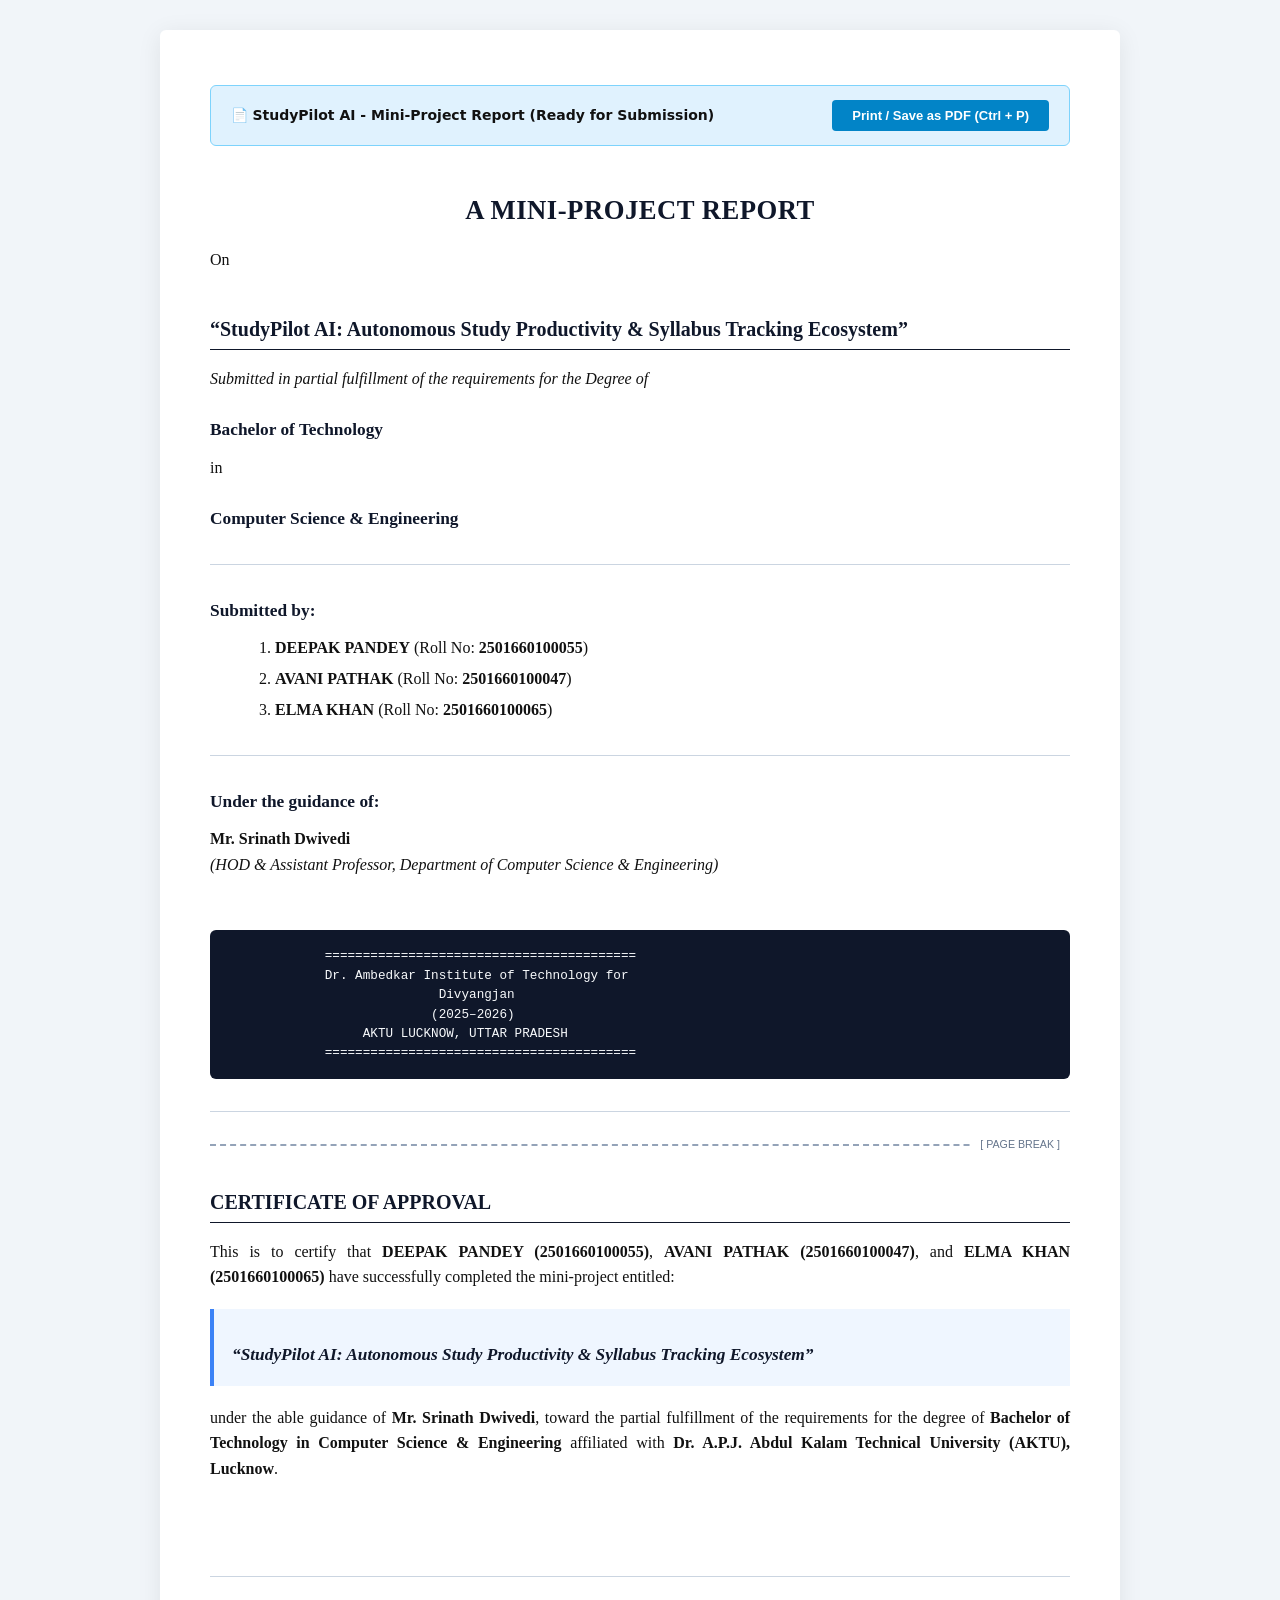
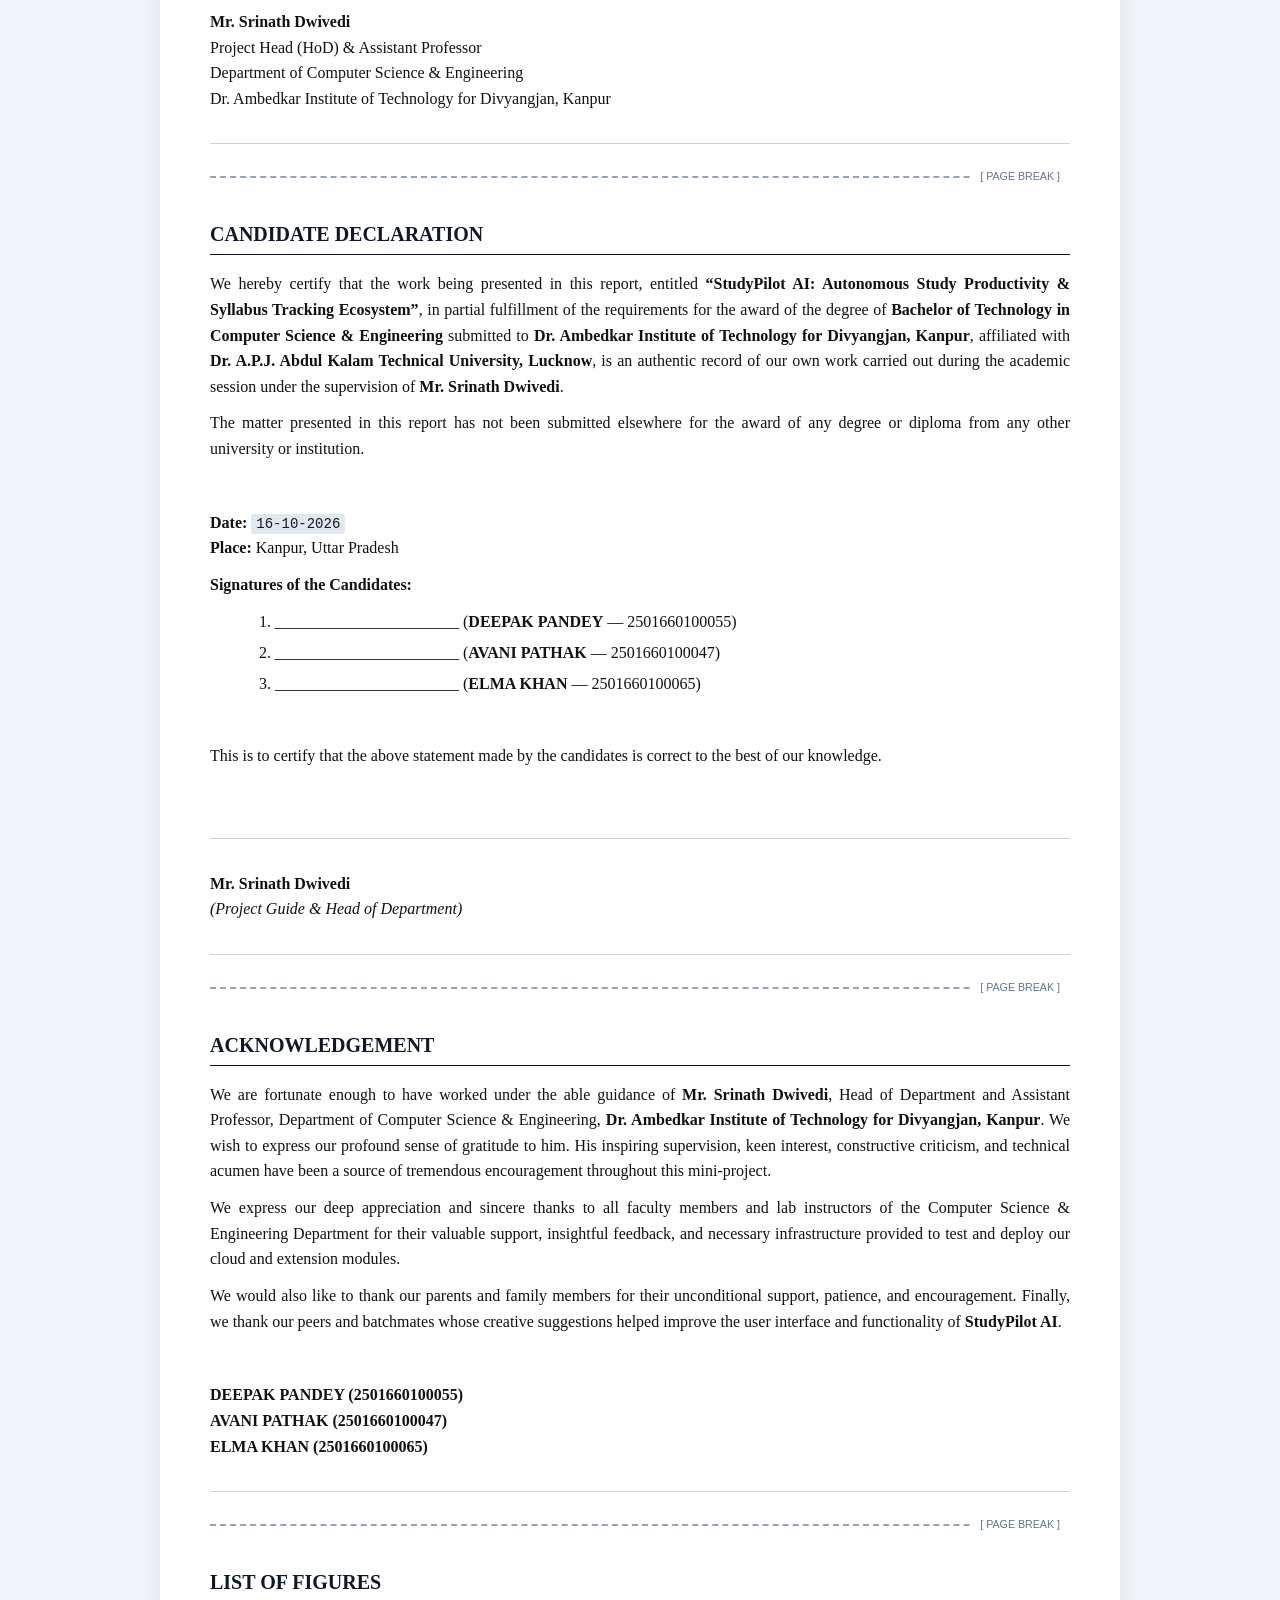
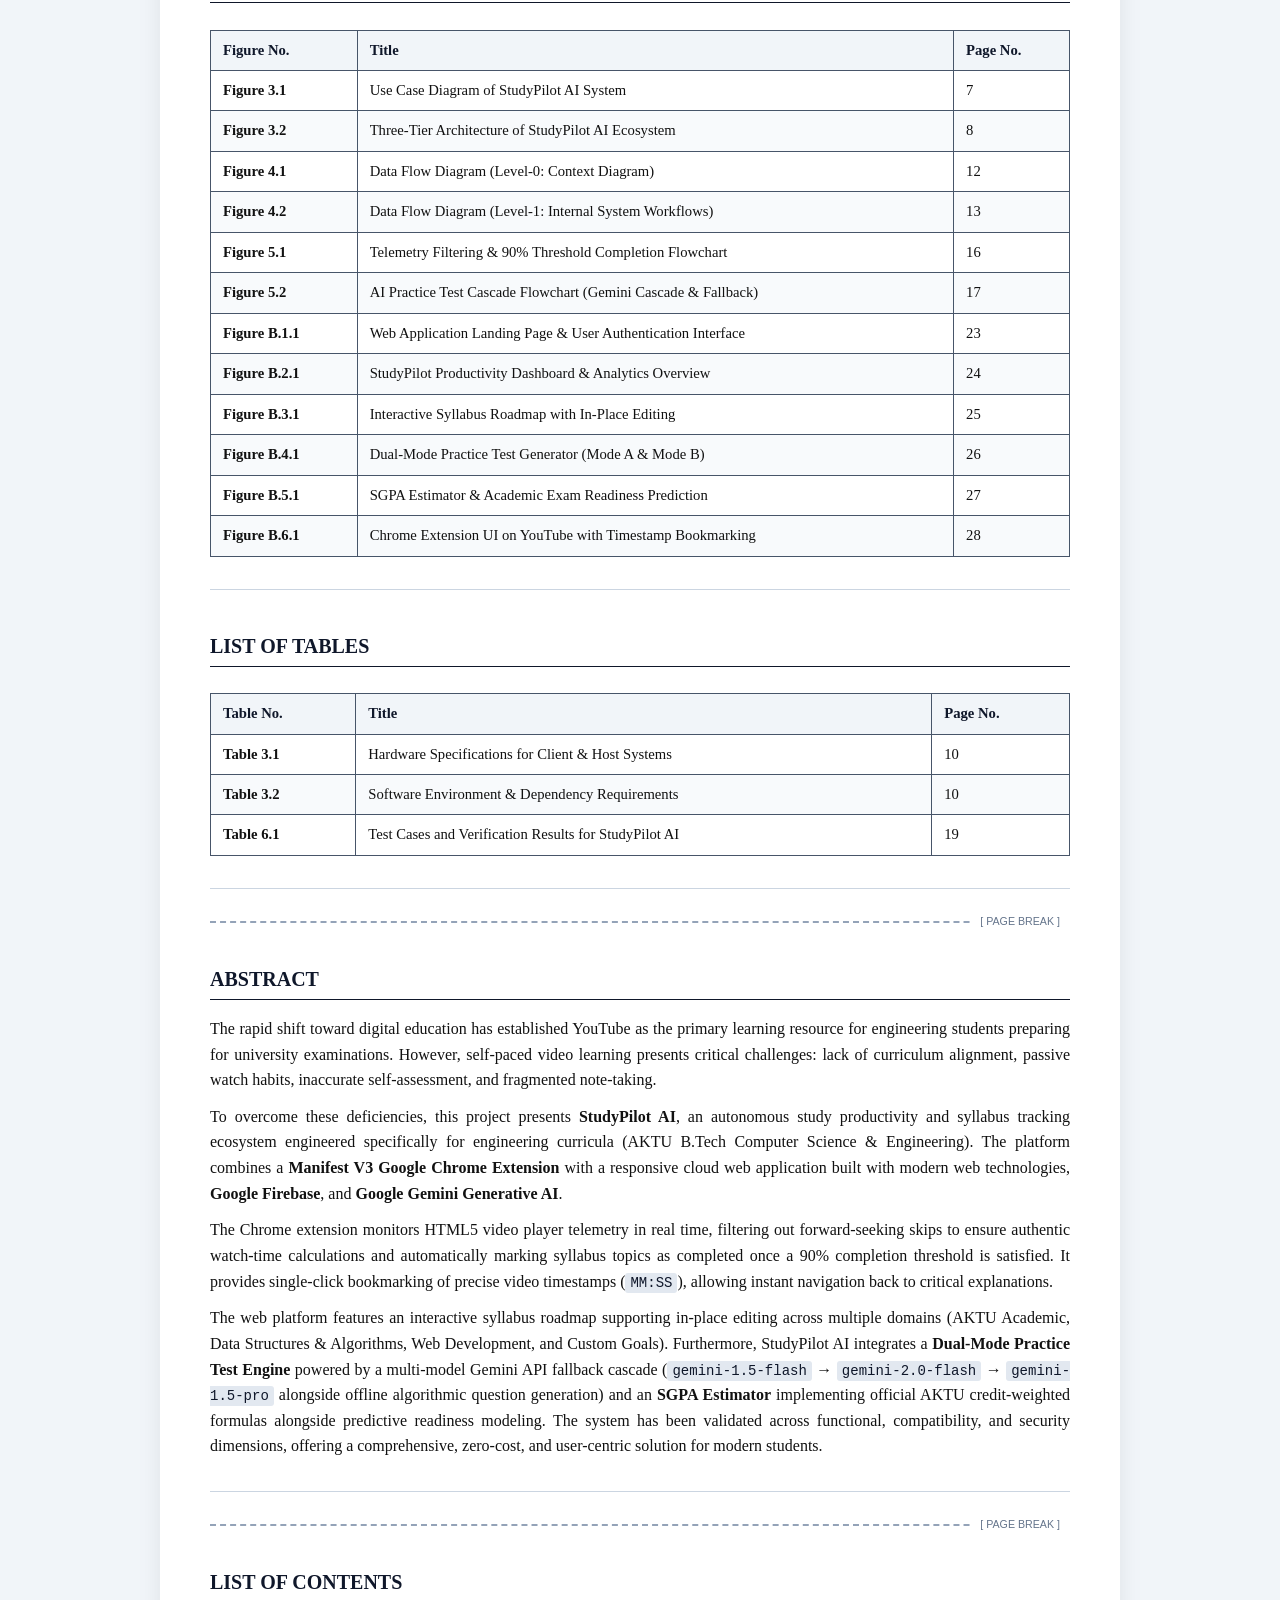
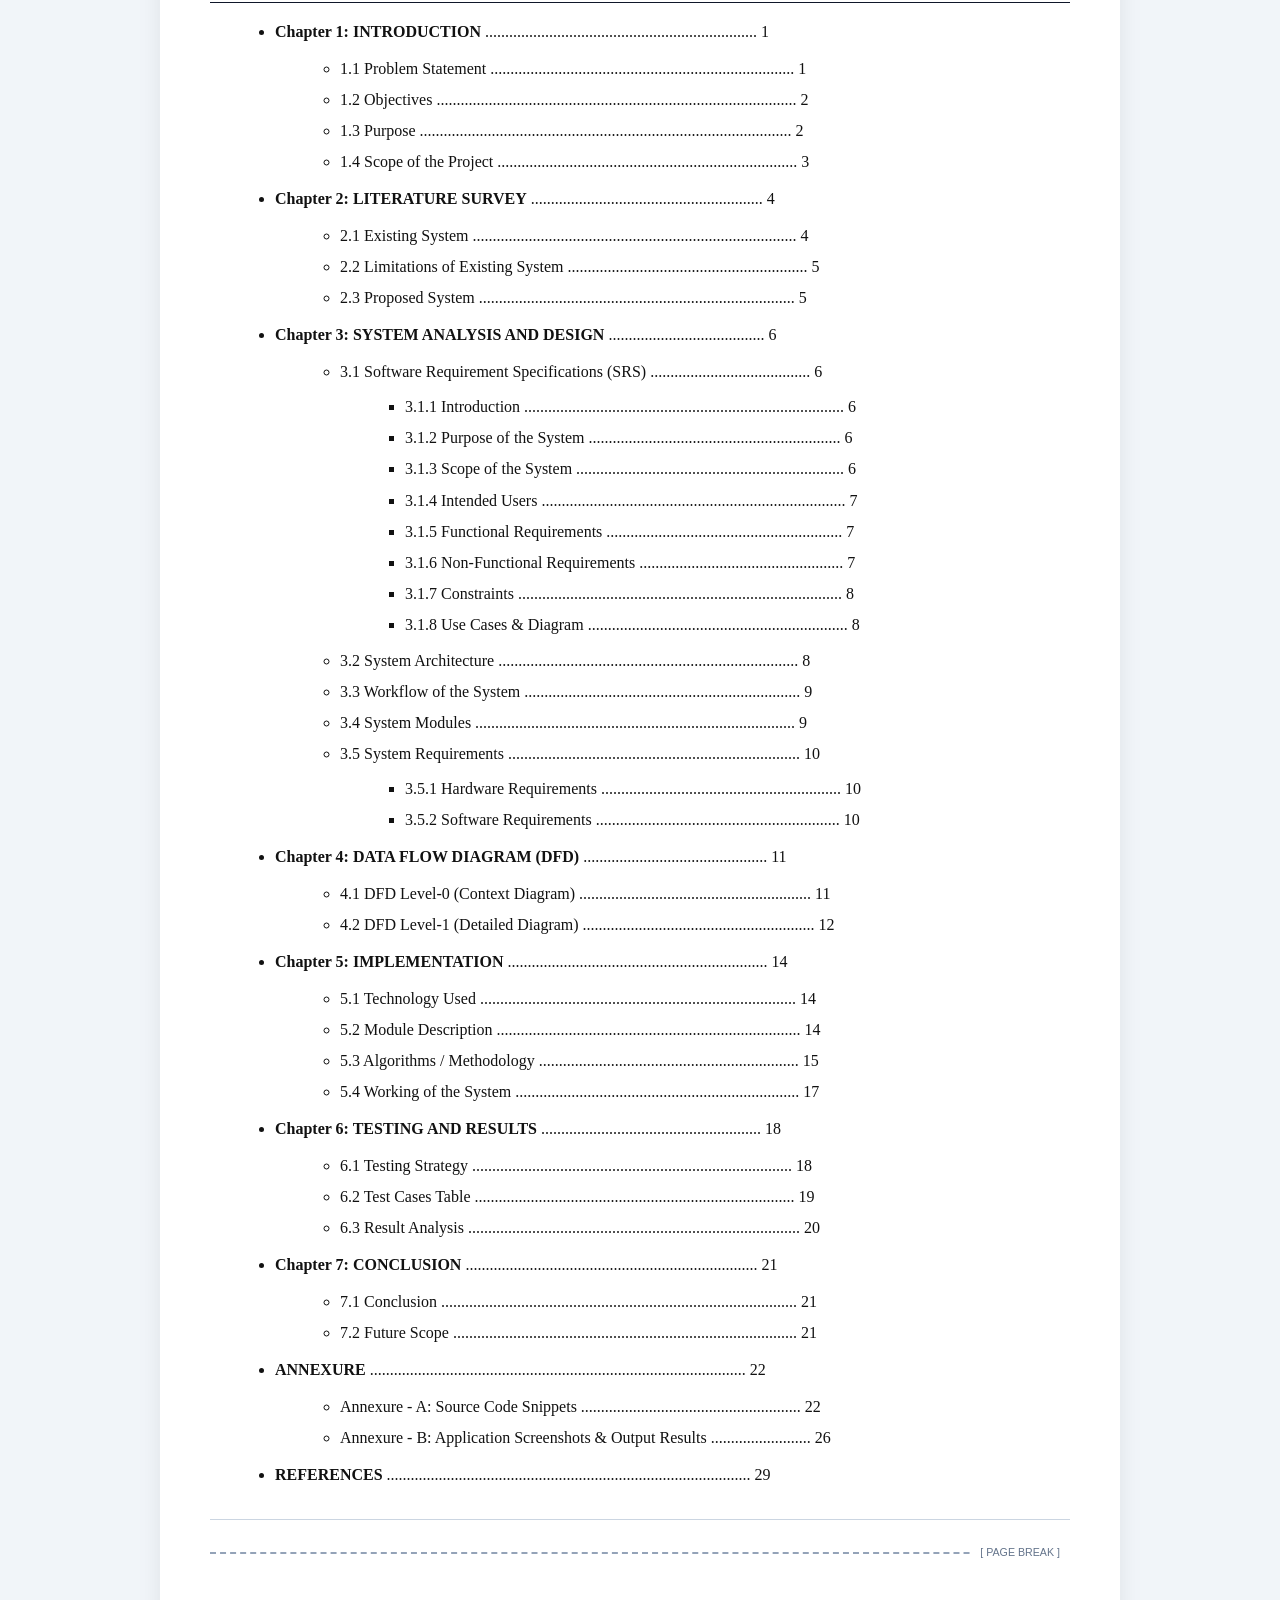
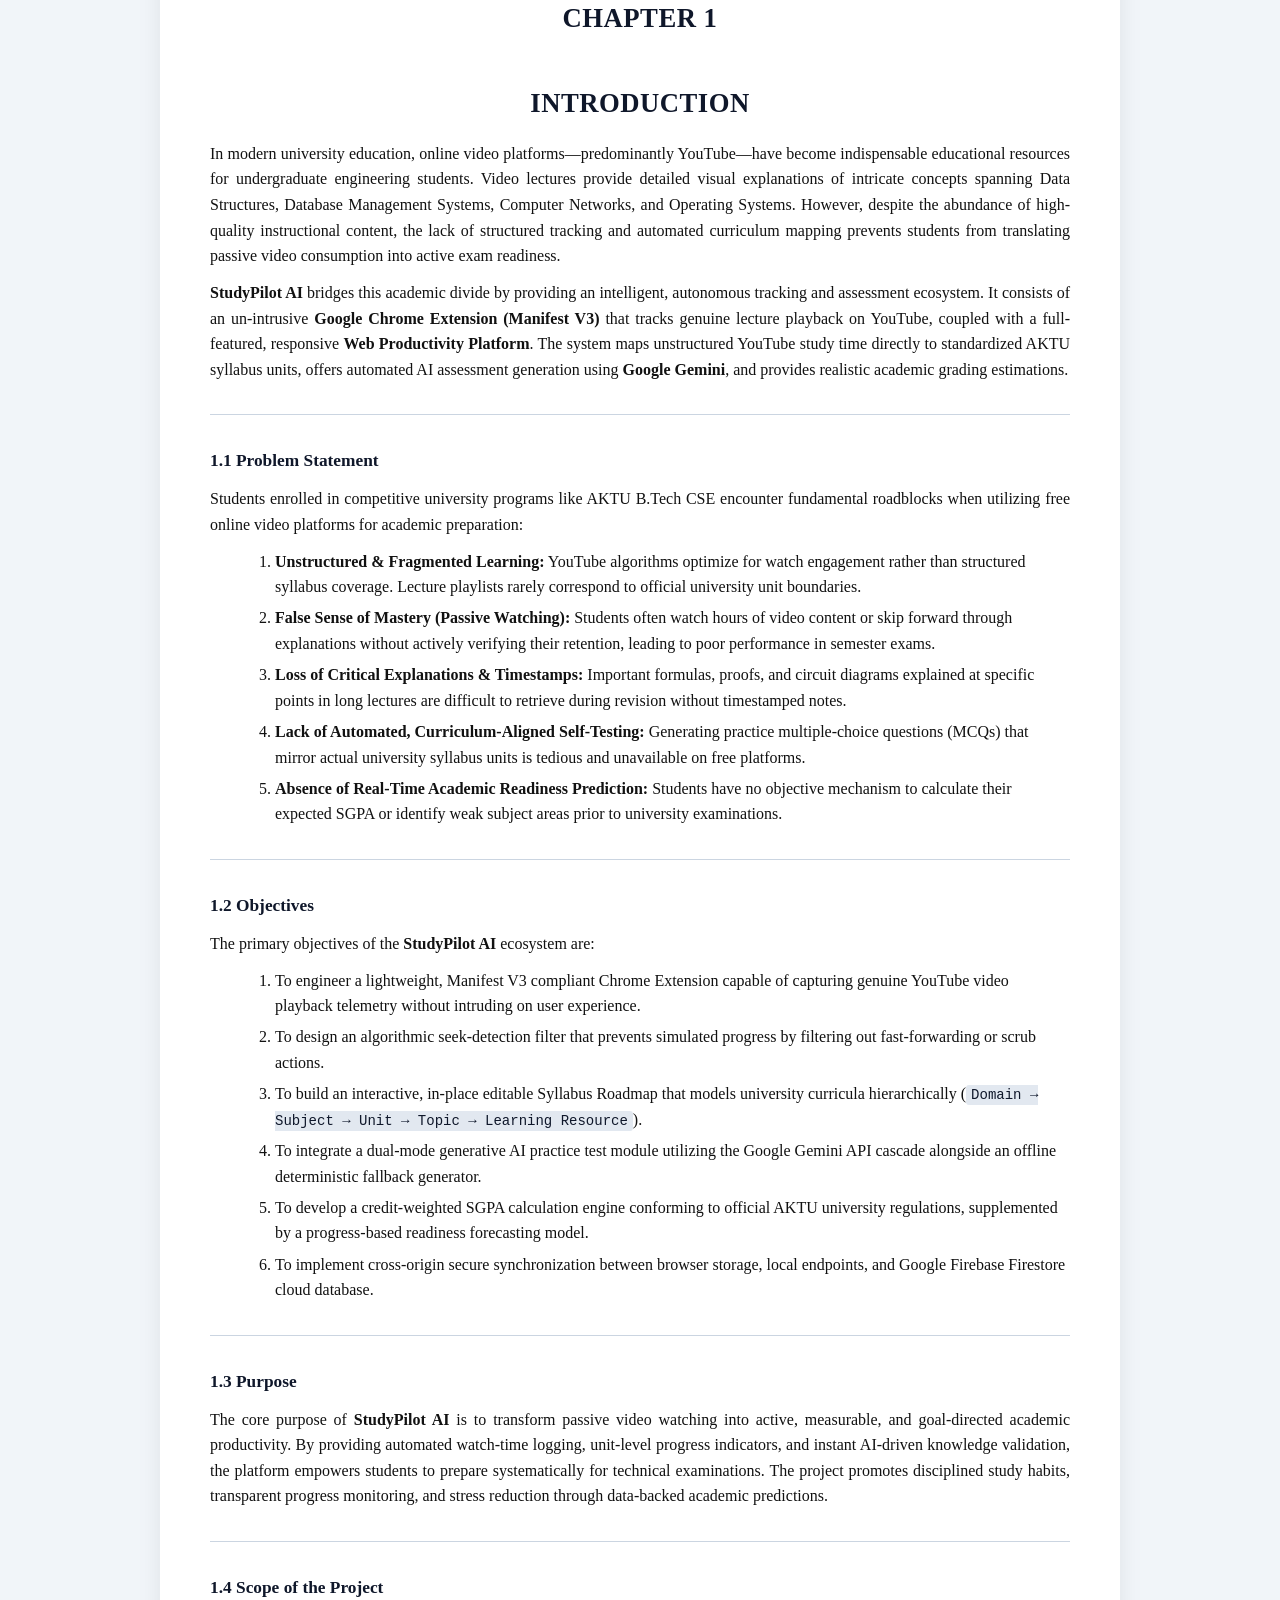
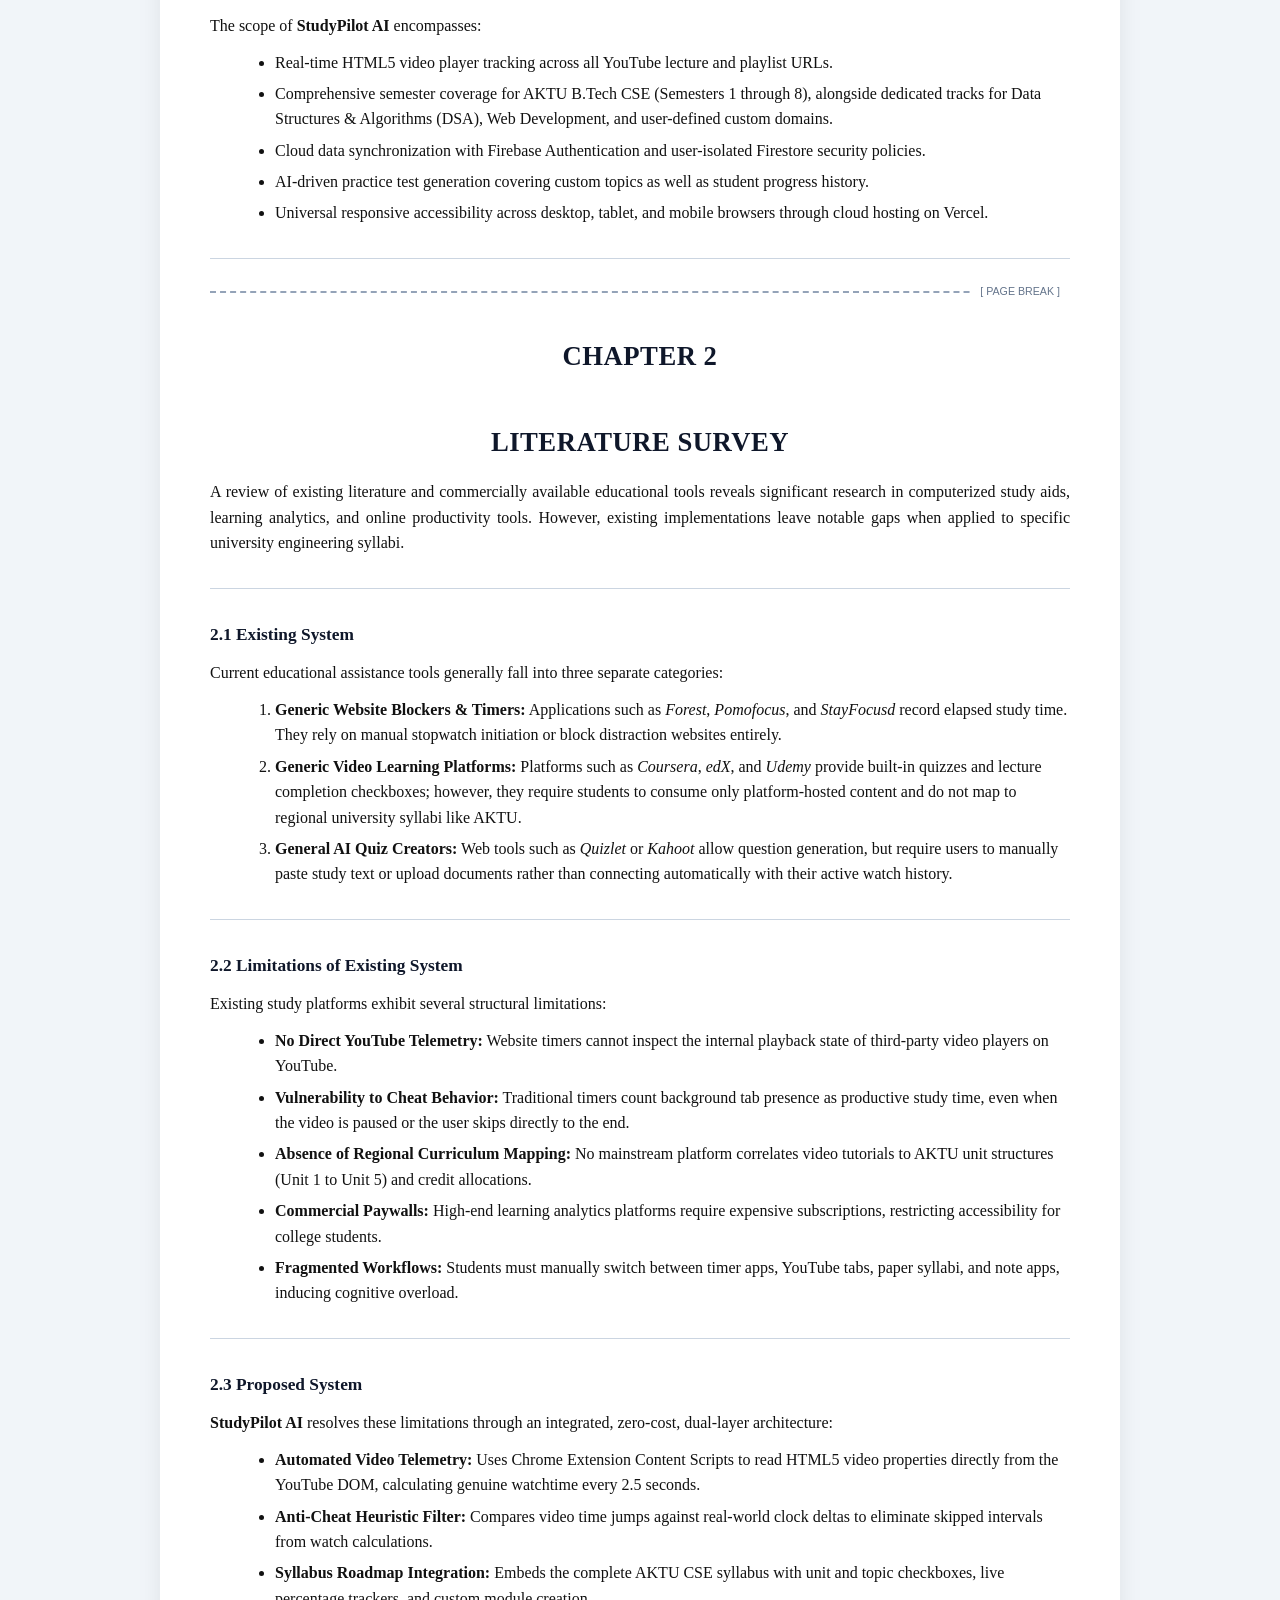
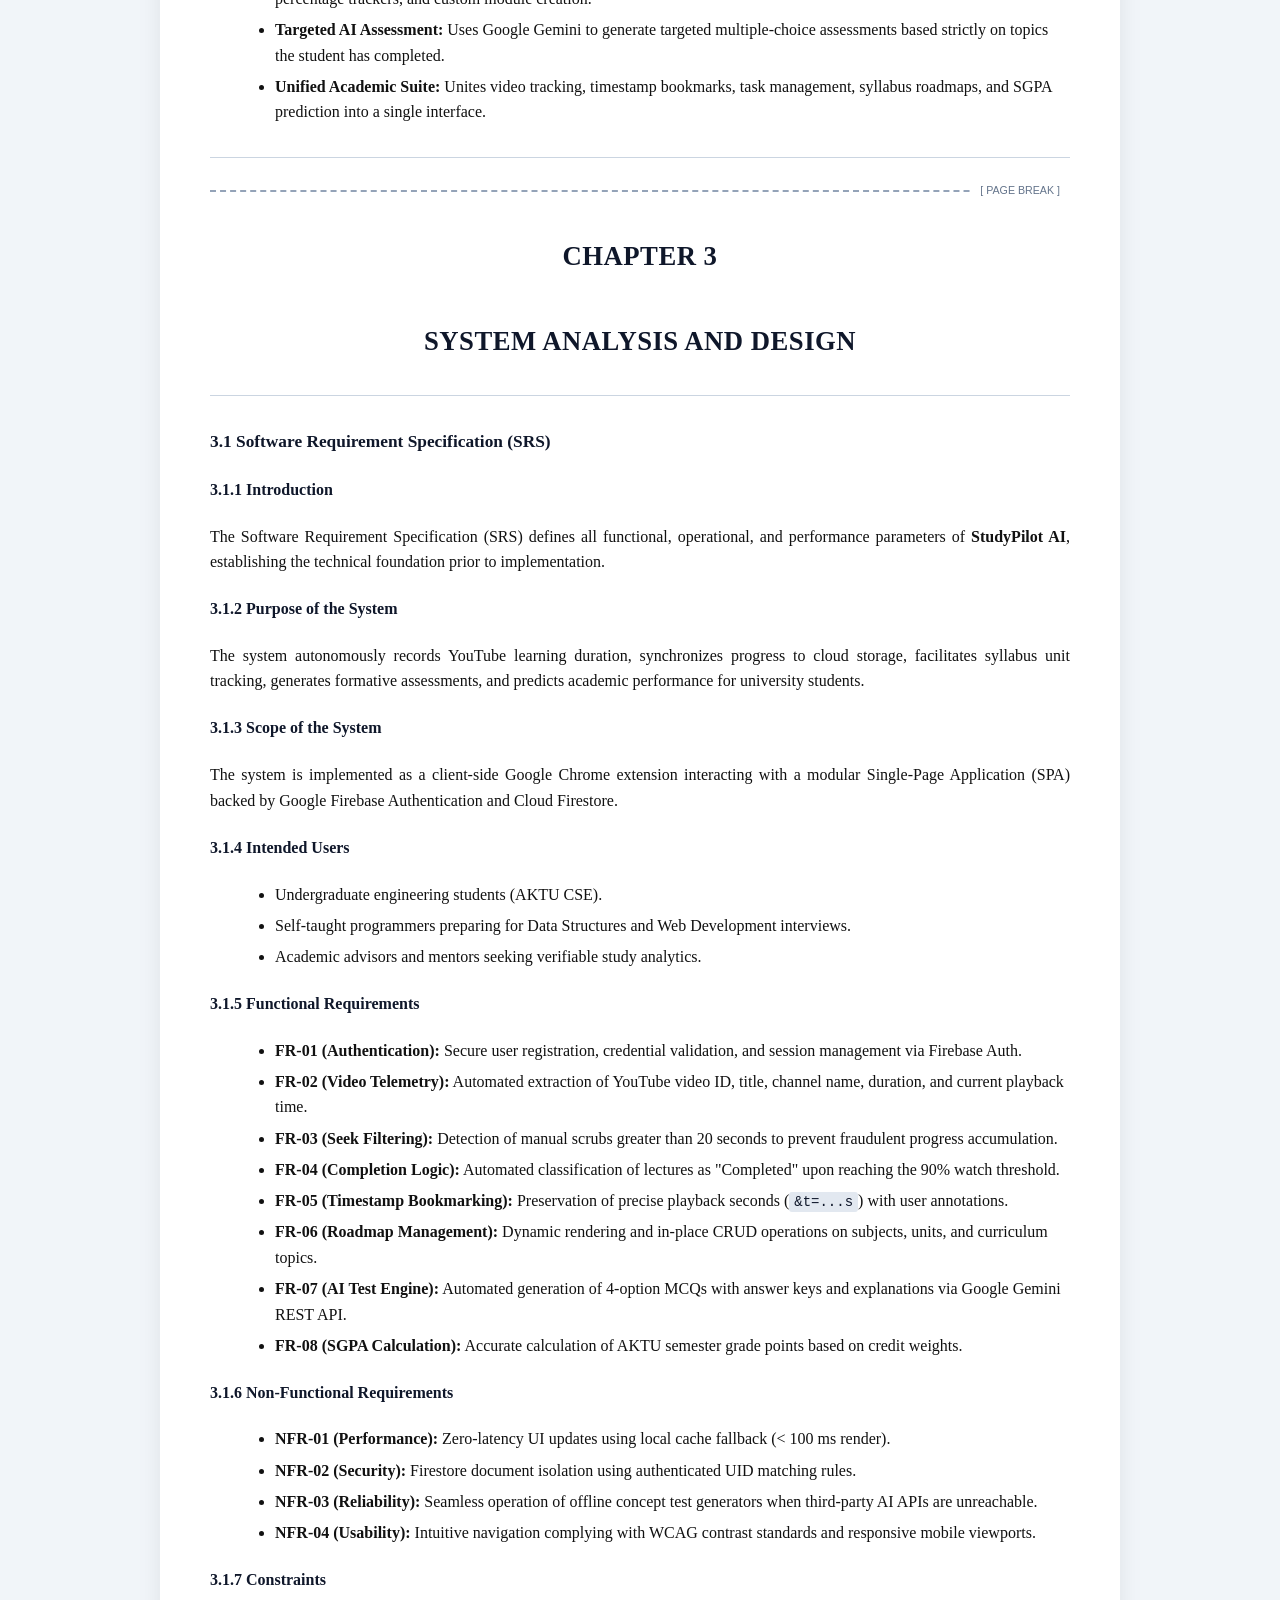
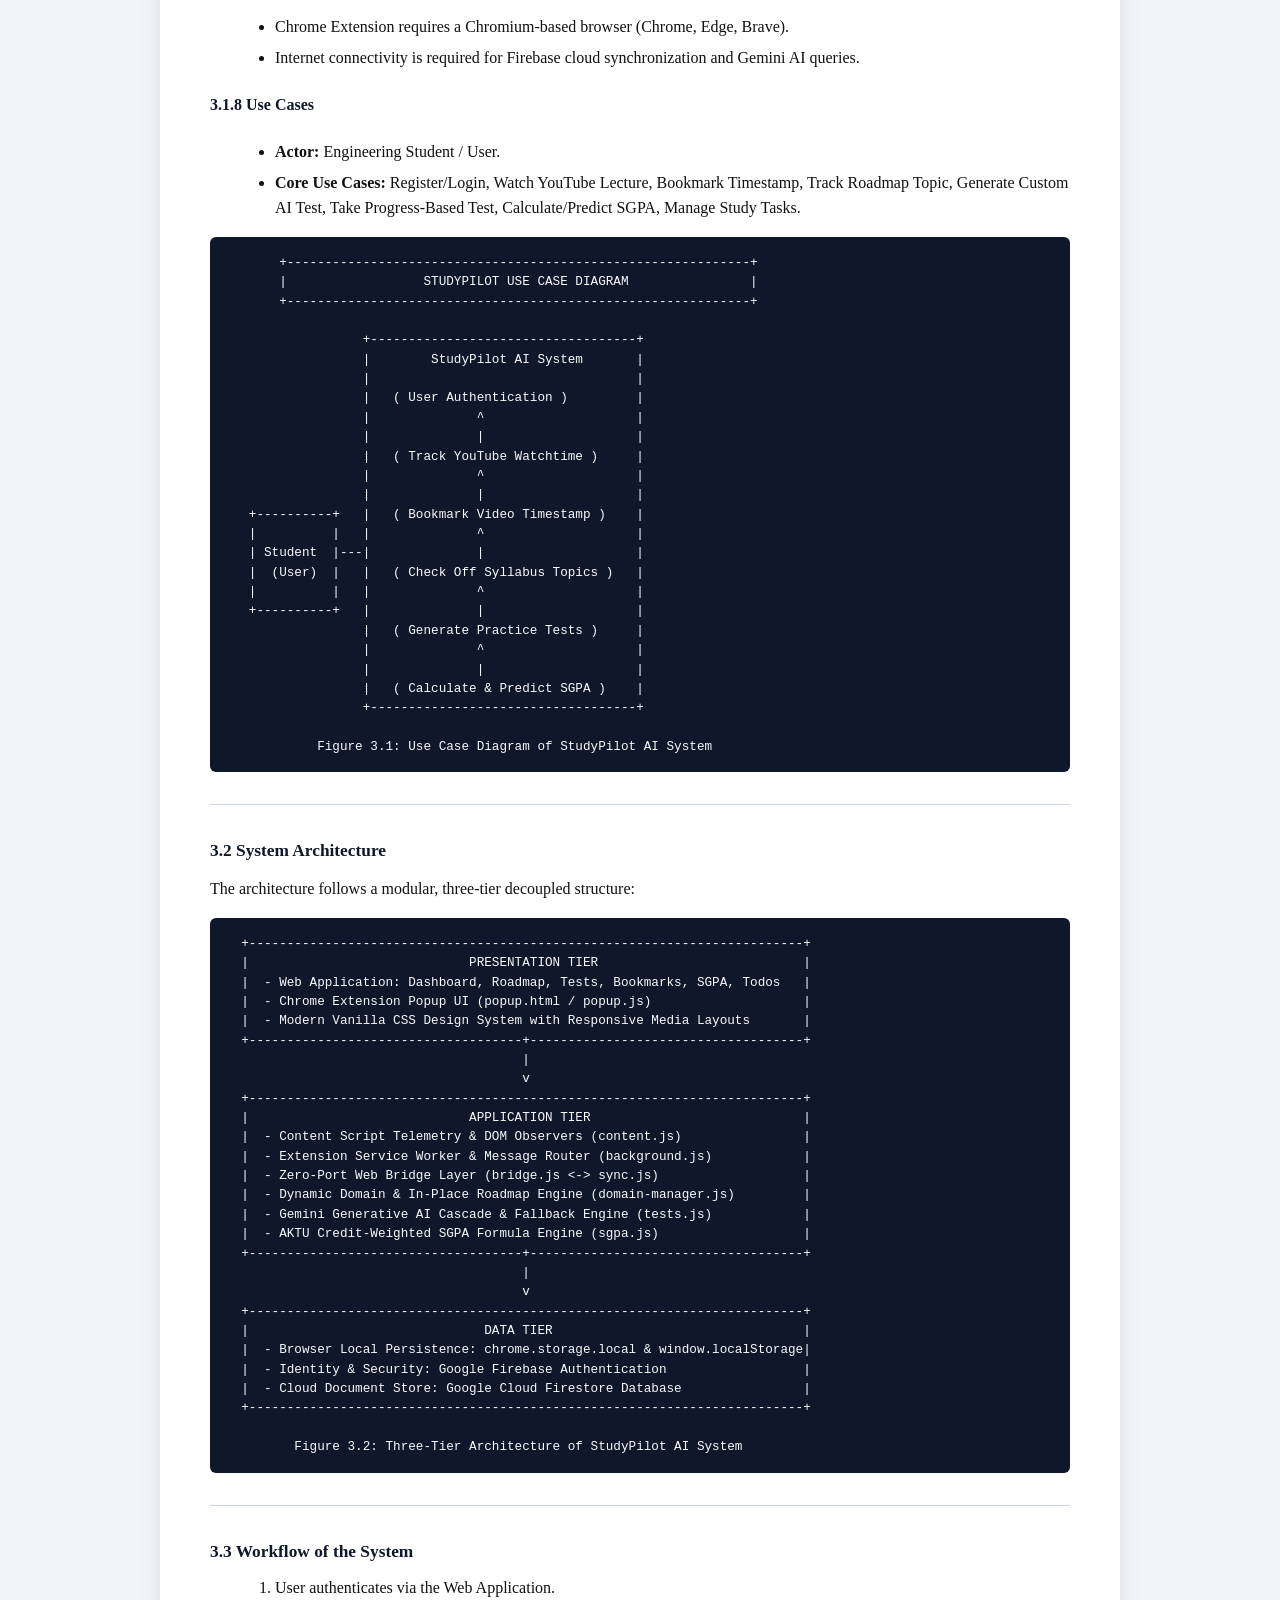
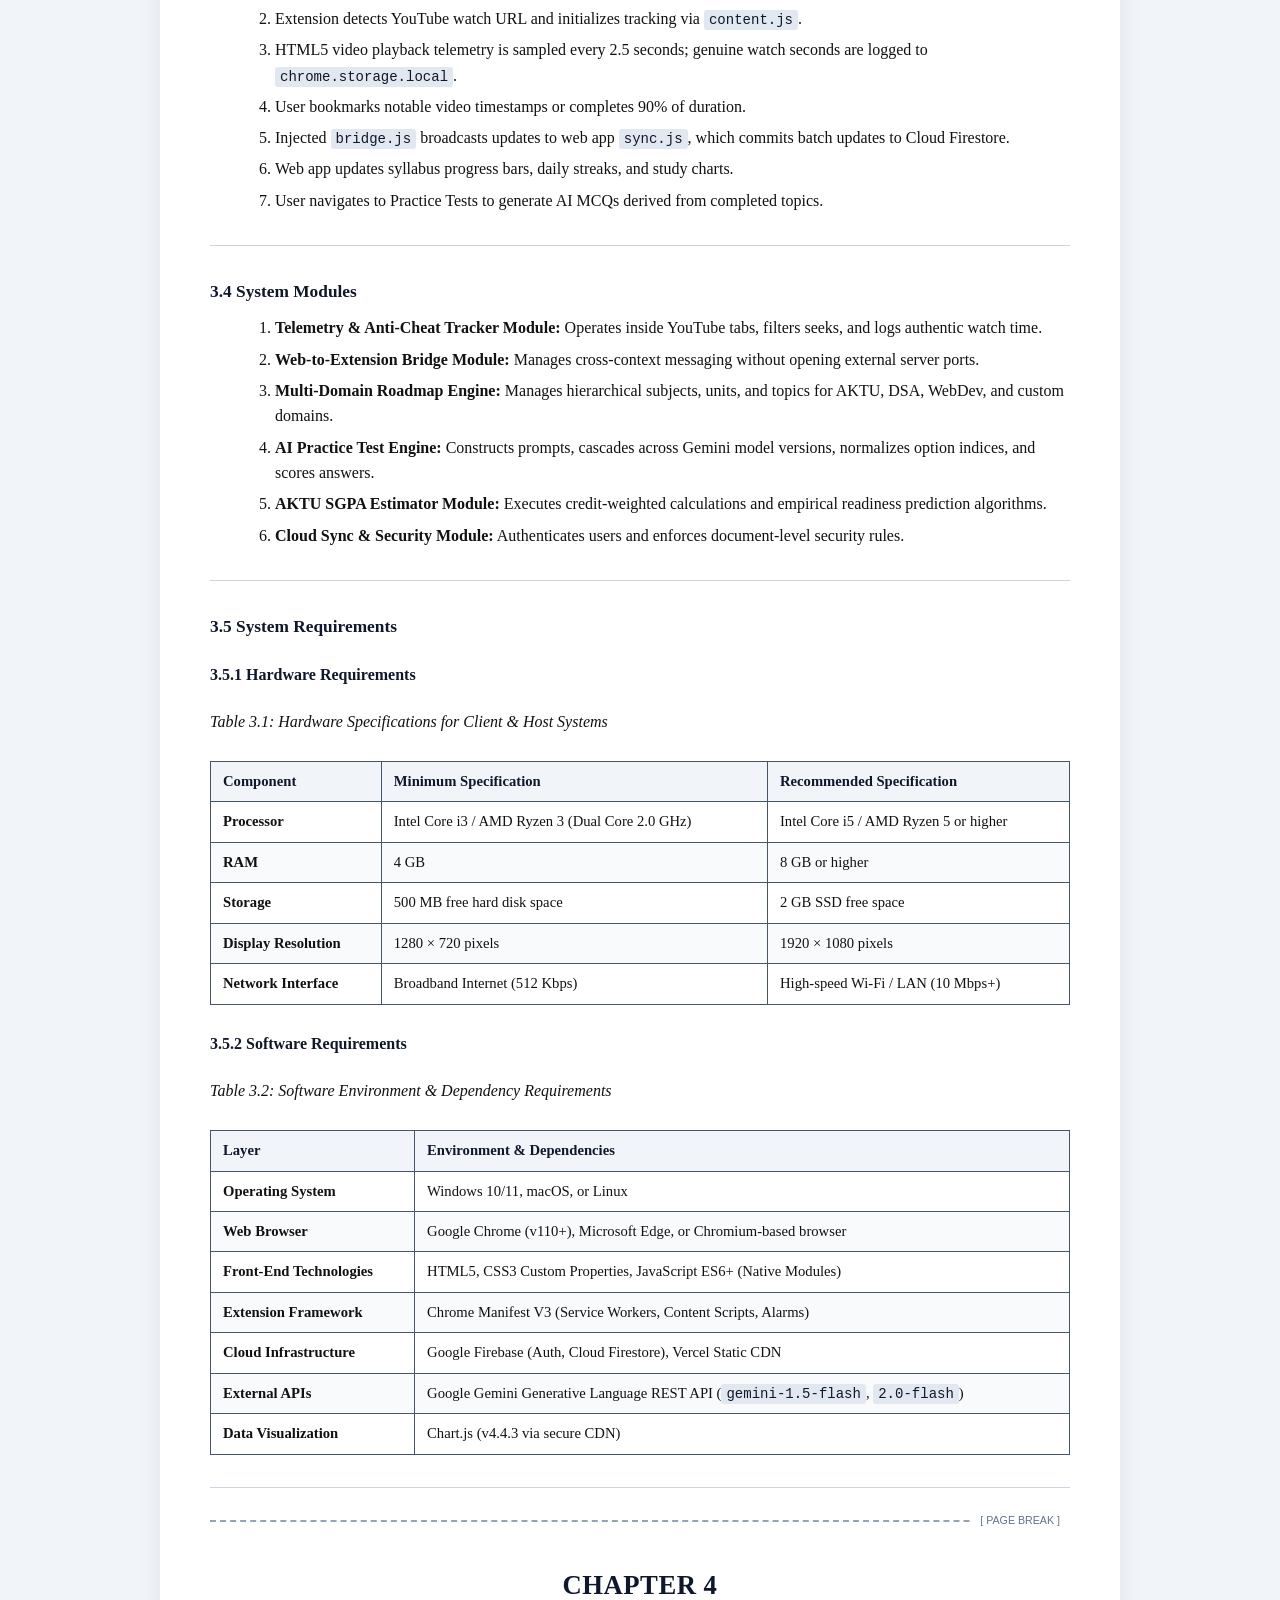
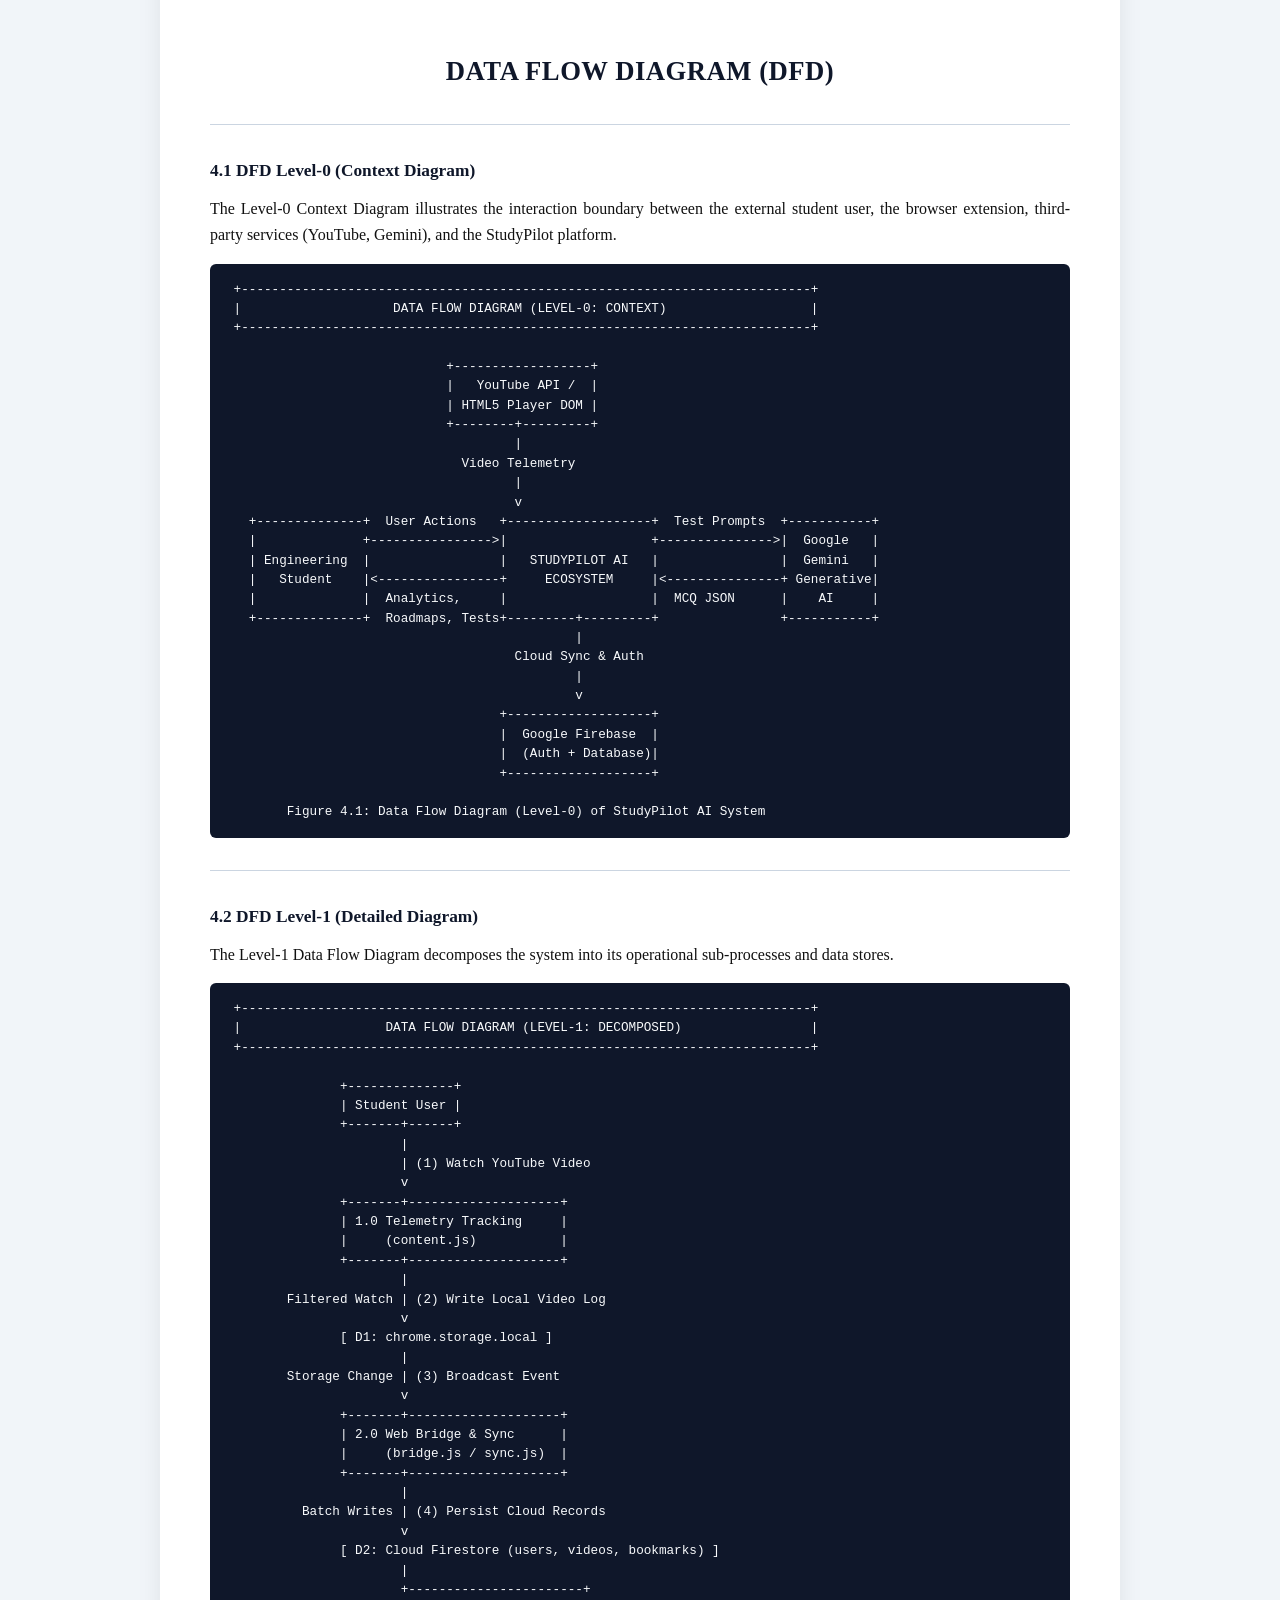
<file: docs/PROJECT_REPORT.html>
<!DOCTYPE html>
<html lang="en">
<head>
    <meta charset="UTF-8">
    <meta name="viewport" content="width=device-width, initial-scale=1.0">
    <title>Mini Project Report - StudyPilot AI</title>
    <style>
        @page {
            size: A4;
            margin: 25mm 20mm 25mm 20mm;
        }
        body {
            font-family: 'Times New Roman', Times, Georgia, serif;
            font-size: 12pt;
            line-height: 1.6;
            color: #111;
            background-color: #f1f5f9;
            margin: 0;
            padding: 30px 15px;
        }
        .report-container {
            max-width: 860px;
            margin: 0 auto;
            background: #ffffff;
            padding: 55px 50px;
            box-shadow: 0 4px 25px rgba(0,0,0,0.08);
            border-radius: 6px;
        }
        h1, h2, h3, h4, h5, h6 {
            font-family: 'Times New Roman', Times, Georgia, serif;
            color: #0f172a;
            font-weight: bold;
        }
        h1 {
            font-size: 20pt;
            text-align: center;
            text-transform: uppercase;
            margin-top: 1.6em;
            margin-bottom: 0.6em;
            letter-spacing: 0.5px;
        }
        h2 {
            font-size: 15pt;
            border-bottom: 1.5px solid #0f172a;
            padding-bottom: 4px;
            margin-top: 2em;
            margin-bottom: 0.8em;
        }
        h3 {
            font-size: 13pt;
            margin-top: 1.4em;
            margin-bottom: 0.5em;
        }
        p {
            margin: 0.7em 0;
            text-align: justify;
        }
        ul, ol {
            margin: 0.6em 0 0.6em 25px;
        }
        li {
            margin-bottom: 0.35em;
        }
        table {
            width: 100%;
            border-collapse: collapse;
            margin: 1.8em 0;
            font-size: 11pt;
        }
        th, td {
            border: 1px solid #475569;
            padding: 8px 12px;
            text-align: left;
            vertical-align: top;
        }
        th {
            background-color: #f1f5f9;
            font-weight: bold;
            color: #0f172a;
        }
        tr:nth-child(even) td {
            background-color: #f8fafc;
        }
        pre {
            background-color: #0f172a;
            color: #f8fafc;
            padding: 16px;
            border-radius: 6px;
            overflow-x: auto;
            font-family: 'Consolas', 'Courier New', monospace;
            font-size: 10pt;
            line-height: 1.45;
            margin: 1.2em 0;
        }
        code {
            font-family: 'Consolas', 'Courier New', monospace;
            background-color: #e2e8f0;
            color: #0f172a;
            padding: 2px 5px;
            border-radius: 3px;
            font-size: 10.5pt;
        }
        pre code {
            background-color: transparent;
            color: inherit;
            padding: 0;
            font-size: 9.5pt;
        }
        blockquote {
            border-left: 4px solid #3b82f6;
            margin: 1.2em 0;
            padding: 8px 18px;
            background: #eff6ff;
            color: #1e3a8a;
            font-style: italic;
        }
        hr {
            border: 0;
            border-top: 1px solid #cbd5e1;
            margin: 2em 0;
        }
        .page-break {
            page-break-after: always;
            break-after: page;
            margin-top: 2em;
            margin-bottom: 2em;
            border-top: 2px dashed #94a3b8;
            position: relative;
        }
        .page-break::after {
            content: "[ PAGE BREAK ]";
            position: absolute;
            top: -10px;
            right: 0;
            background: #ffffff;
            padding: 0 10px;
            font-size: 8pt;
            color: #64748b;
            font-family: sans-serif;
        }
        .no-print {
            text-align: center;
            margin-bottom: 25px;
            padding: 14px 20px;
            background: #e0f2fe;
            border: 1px solid #7dd3fc;
            border-radius: 6px;
            font-family: system-ui, sans-serif;
            font-size: 14px;
            display: flex;
            align-items: center;
            justify-content: space-between;
        }
        .print-btn {
            background: #0284c7;
            color: white;
            border: none;
            padding: 8px 20px;
            font-size: 13px;
            font-weight: 600;
            border-radius: 4px;
            cursor: pointer;
        }
        .print-btn:hover {
            background: #0369a1;
        }
        @media print {
            body {
                background: white;
                padding: 0;
                margin: 0;
            }
            .report-container {
                box-shadow: none;
                padding: 0;
                margin: 0;
                max-width: 100%;
            }
            .no-print {
                display: none !important;
            }
            .page-break {
                border: none !important;
                page-break-after: always !important;
                break-after: page !important;
            }
            .page-break::after {
                display: none !important;
            }
            pre {
                white-space: pre-wrap;
                word-wrap: break-word;
                background-color: #f8fafc;
                color: #0f172a;
                border: 1px solid #cbd5e1;
            }
        }
    </style>
</head>
<body>
    <div class="report-container">
        <div class="no-print">
            <span>📄 <strong>StudyPilot AI - Mini-Project Report (Ready for Submission)</strong></span>
            <button class="print-btn" onclick="window.print()">Print / Save as PDF (Ctrl + P)</button>
        </div>
        <h1>A Mini-Project Report</h1>
<p>On</p>
<h2><strong>“StudyPilot AI: Autonomous Study Productivity &amp; Syllabus Tracking Ecosystem”</strong></h2>
<p><em>Submitted in partial fulfillment of the requirements for the Degree of</em></p>
<h3><strong>Bachelor of Technology</strong></h3>
<p>in  </p>
<h3><strong>Computer Science &amp; Engineering</strong></h3>
<hr>
<h3><strong>Submitted by:</strong></h3>
<ol>
<li><strong>DEEPAK PANDEY</strong> (Roll No: <strong>2501660100055</strong>)  </li>
<li><strong>AVANI PATHAK</strong> (Roll No: <strong>2501660100047</strong>)  </li>
<li><strong>ELMA KHAN</strong> (Roll No: <strong>2501660100065</strong>)</li>
</ol>
<hr>
<h3><strong>Under the guidance of:</strong></h3>
<p><strong>Mr. Srinath Dwivedi</strong><br><em>(HOD &amp; Assistant Professor, Department of Computer Science &amp; Engineering)</em></p>
<br/><pre><code>             =========================================
             Dr. Ambedkar Institute of Technology for
                            Divyangjan
                           (2025–2026)
                  AKTU LUCKNOW, UTTAR PRADESH
             =========================================
</code></pre>
<hr>
<div class="page-break"></div>
<h2><strong>CERTIFICATE OF APPROVAL</strong></h2>
<p>This is to certify that <strong>DEEPAK PANDEY (2501660100055)</strong>, <strong>AVANI PATHAK (2501660100047)</strong>, and <strong>ELMA KHAN (2501660100065)</strong> have successfully completed the mini-project entitled:</p>
<blockquote>
<h3><strong>“StudyPilot AI: Autonomous Study Productivity &amp; Syllabus Tracking Ecosystem”</strong></h3>
</blockquote>
<p>under the able guidance of <strong>Mr. Srinath Dwivedi</strong>, toward the partial fulfillment of the requirements for the degree of <strong>Bachelor of Technology in Computer Science &amp; Engineering</strong> affiliated with <strong>Dr. A.P.J. Abdul Kalam Technical University (AKTU), Lucknow</strong>.</p>
<p><br/><br/></p>
<hr>
<p><strong>Mr. Srinath Dwivedi</strong><br>Project Head (HoD) &amp; Assistant Professor<br>Department of Computer Science &amp; Engineering<br>Dr. Ambedkar Institute of Technology for Divyangjan, Kanpur  </p>
<hr>
<div class="page-break"></div>
<h2><strong>CANDIDATE DECLARATION</strong></h2>
<p>We hereby certify that the work being presented in this report, entitled <strong>“StudyPilot AI: Autonomous Study Productivity &amp; Syllabus Tracking Ecosystem”</strong>, in partial fulfillment of the requirements for the award of the degree of <strong>Bachelor of Technology in Computer Science &amp; Engineering</strong> submitted to <strong>Dr. Ambedkar Institute of Technology for Divyangjan, Kanpur</strong>, affiliated with <strong>Dr. A.P.J. Abdul Kalam Technical University, Lucknow</strong>, is an authentic record of our own work carried out during the academic session under the supervision of <strong>Mr. Srinath Dwivedi</strong>.</p>
<p>The matter presented in this report has not been submitted elsewhere for the award of any degree or diploma from any other university or institution.</p>
<br/><p><strong>Date:</strong> <code>16-10-2026</code><br><strong>Place:</strong> Kanpur, Uttar Pradesh  </p>
<p><strong>Signatures of the Candidates:</strong>  </p>
<ol>
<li>_______________________ (<strong>DEEPAK PANDEY</strong> — 2501660100055)  </li>
<li>_______________________ (<strong>AVANI PATHAK</strong> — 2501660100047)  </li>
<li>_______________________ (<strong>ELMA KHAN</strong> — 2501660100065)</li>
</ol>
<br/><p>This is to certify that the above statement made by the candidates is correct to the best of our knowledge.</p>
<br/><hr>
<p><strong>Mr. Srinath Dwivedi</strong><br><em>(Project Guide &amp; Head of Department)</em>  </p>
<hr>
<div class="page-break"></div>
<h2><strong>ACKNOWLEDGEMENT</strong></h2>
<p>We are fortunate enough to have worked under the able guidance of <strong>Mr. Srinath Dwivedi</strong>, Head of Department and Assistant Professor, Department of Computer Science &amp; Engineering, <strong>Dr. Ambedkar Institute of Technology for Divyangjan, Kanpur</strong>. We wish to express our profound sense of gratitude to him. His inspiring supervision, keen interest, constructive criticism, and technical acumen have been a source of tremendous encouragement throughout this mini-project.</p>
<p>We express our deep appreciation and sincere thanks to all faculty members and lab instructors of the Computer Science &amp; Engineering Department for their valuable support, insightful feedback, and necessary infrastructure provided to test and deploy our cloud and extension modules.</p>
<p>We would also like to thank our parents and family members for their unconditional support, patience, and encouragement. Finally, we thank our peers and batchmates whose creative suggestions helped improve the user interface and functionality of <strong>StudyPilot AI</strong>.</p>
<br/><p><strong>DEEPAK PANDEY (2501660100055)</strong><br><strong>AVANI PATHAK (2501660100047)</strong><br><strong>ELMA KHAN (2501660100065)</strong>  </p>
<hr>
<div class="page-break"></div>
<h2><strong>LIST OF FIGURES</strong></h2>
<table>
<thead>
<tr>
<th>Figure No.</th>
<th>Title</th>
<th>Page No.</th>
</tr>
</thead>
<tbody><tr>
<td><strong>Figure 3.1</strong></td>
<td>Use Case Diagram of StudyPilot AI System</td>
<td>7</td>
</tr>
<tr>
<td><strong>Figure 3.2</strong></td>
<td>Three-Tier Architecture of StudyPilot AI Ecosystem</td>
<td>8</td>
</tr>
<tr>
<td><strong>Figure 4.1</strong></td>
<td>Data Flow Diagram (Level-0: Context Diagram)</td>
<td>12</td>
</tr>
<tr>
<td><strong>Figure 4.2</strong></td>
<td>Data Flow Diagram (Level-1: Internal System Workflows)</td>
<td>13</td>
</tr>
<tr>
<td><strong>Figure 5.1</strong></td>
<td>Telemetry Filtering &amp; 90% Threshold Completion Flowchart</td>
<td>16</td>
</tr>
<tr>
<td><strong>Figure 5.2</strong></td>
<td>AI Practice Test Cascade Flowchart (Gemini Cascade &amp; Fallback)</td>
<td>17</td>
</tr>
<tr>
<td><strong>Figure B.1.1</strong></td>
<td>Web Application Landing Page &amp; User Authentication Interface</td>
<td>23</td>
</tr>
<tr>
<td><strong>Figure B.2.1</strong></td>
<td>StudyPilot Productivity Dashboard &amp; Analytics Overview</td>
<td>24</td>
</tr>
<tr>
<td><strong>Figure B.3.1</strong></td>
<td>Interactive Syllabus Roadmap with In-Place Editing</td>
<td>25</td>
</tr>
<tr>
<td><strong>Figure B.4.1</strong></td>
<td>Dual-Mode Practice Test Generator (Mode A &amp; Mode B)</td>
<td>26</td>
</tr>
<tr>
<td><strong>Figure B.5.1</strong></td>
<td>SGPA Estimator &amp; Academic Exam Readiness Prediction</td>
<td>27</td>
</tr>
<tr>
<td><strong>Figure B.6.1</strong></td>
<td>Chrome Extension UI on YouTube with Timestamp Bookmarking</td>
<td>28</td>
</tr>
</tbody></table>
<hr>
<h2><strong>LIST OF TABLES</strong></h2>
<table>
<thead>
<tr>
<th>Table No.</th>
<th>Title</th>
<th>Page No.</th>
</tr>
</thead>
<tbody><tr>
<td><strong>Table 3.1</strong></td>
<td>Hardware Specifications for Client &amp; Host Systems</td>
<td>10</td>
</tr>
<tr>
<td><strong>Table 3.2</strong></td>
<td>Software Environment &amp; Dependency Requirements</td>
<td>10</td>
</tr>
<tr>
<td><strong>Table 6.1</strong></td>
<td>Test Cases and Verification Results for StudyPilot AI</td>
<td>19</td>
</tr>
</tbody></table>
<hr>
<div class="page-break"></div>
<h2><strong>ABSTRACT</strong></h2>
<p>The rapid shift toward digital education has established YouTube as the primary learning resource for engineering students preparing for university examinations. However, self-paced video learning presents critical challenges: lack of curriculum alignment, passive watch habits, inaccurate self-assessment, and fragmented note-taking. </p>
<p>To overcome these deficiencies, this project presents <strong>StudyPilot AI</strong>, an autonomous study productivity and syllabus tracking ecosystem engineered specifically for engineering curricula (AKTU B.Tech Computer Science &amp; Engineering). The platform combines a <strong>Manifest V3 Google Chrome Extension</strong> with a responsive cloud web application built with modern web technologies, <strong>Google Firebase</strong>, and <strong>Google Gemini Generative AI</strong>.</p>
<p>The Chrome extension monitors HTML5 video player telemetry in real time, filtering out forward-seeking skips to ensure authentic watch-time calculations and automatically marking syllabus topics as completed once a 90% completion threshold is satisfied. It provides single-click bookmarking of precise video timestamps (<code>MM:SS</code>), allowing instant navigation back to critical explanations. </p>
<p>The web platform features an interactive syllabus roadmap supporting in-place editing across multiple domains (AKTU Academic, Data Structures &amp; Algorithms, Web Development, and Custom Goals). Furthermore, StudyPilot AI integrates a <strong>Dual-Mode Practice Test Engine</strong> powered by a multi-model Gemini API fallback cascade (<code>gemini-1.5-flash</code> → <code>gemini-2.0-flash</code> → <code>gemini-1.5-pro</code> alongside offline algorithmic question generation) and an <strong>SGPA Estimator</strong> implementing official AKTU credit-weighted formulas alongside predictive readiness modeling. The system has been validated across functional, compatibility, and security dimensions, offering a comprehensive, zero-cost, and user-centric solution for modern students.</p>
<hr>
<div class="page-break"></div>
<h2><strong>LIST OF CONTENTS</strong></h2>
<ul>
<li><p><strong>Chapter 1: INTRODUCTION</strong> .................................................................... 1</p>
<ul>
<li>1.1 Problem Statement ............................................................................ 1</li>
<li>1.2 Objectives .......................................................................................... 2</li>
<li>1.3 Purpose ............................................................................................. 2</li>
<li>1.4 Scope of the Project ........................................................................... 3</li>
</ul>
</li>
<li><p><strong>Chapter 2: LITERATURE SURVEY</strong> .......................................................... 4</p>
<ul>
<li>2.1 Existing System ................................................................................. 4</li>
<li>2.2 Limitations of Existing System ............................................................ 5</li>
<li>2.3 Proposed System ............................................................................... 5</li>
</ul>
</li>
<li><p><strong>Chapter 3: SYSTEM ANALYSIS AND DESIGN</strong> ....................................... 6</p>
<ul>
<li>3.1 Software Requirement Specifications (SRS) ........................................ 6<ul>
<li>3.1.1 Introduction ................................................................................ 6</li>
<li>3.1.2 Purpose of the System ............................................................... 6</li>
<li>3.1.3 Scope of the System ................................................................... 6</li>
<li>3.1.4 Intended Users ............................................................................ 7</li>
<li>3.1.5 Functional Requirements ........................................................... 7</li>
<li>3.1.6 Non-Functional Requirements ................................................... 7</li>
<li>3.1.7 Constraints ................................................................................. 8</li>
<li>3.1.8 Use Cases &amp; Diagram ................................................................. 8</li>
</ul>
</li>
<li>3.2 System Architecture ........................................................................... 8</li>
<li>3.3 Workflow of the System ..................................................................... 9</li>
<li>3.4 System Modules ................................................................................ 9</li>
<li>3.5 System Requirements ......................................................................... 10<ul>
<li>3.5.1 Hardware Requirements ............................................................ 10</li>
<li>3.5.2 Software Requirements ............................................................. 10</li>
</ul>
</li>
</ul>
</li>
<li><p><strong>Chapter 4: DATA FLOW DIAGRAM (DFD)</strong> .............................................. 11</p>
<ul>
<li>4.1 DFD Level-0 (Context Diagram) .......................................................... 11</li>
<li>4.2 DFD Level-1 (Detailed Diagram) .......................................................... 12</li>
</ul>
</li>
<li><p><strong>Chapter 5: IMPLEMENTATION</strong> ................................................................. 14</p>
<ul>
<li>5.1 Technology Used ............................................................................... 14</li>
<li>5.2 Module Description ............................................................................ 14</li>
<li>5.3 Algorithms / Methodology ................................................................. 15</li>
<li>5.4 Working of the System ....................................................................... 17</li>
</ul>
</li>
<li><p><strong>Chapter 6: TESTING AND RESULTS</strong> ....................................................... 18</p>
<ul>
<li>6.1 Testing Strategy ................................................................................ 18</li>
<li>6.2 Test Cases Table ................................................................................ 19</li>
<li>6.3 Result Analysis ................................................................................... 20</li>
</ul>
</li>
<li><p><strong>Chapter 7: CONCLUSION</strong> ......................................................................... 21</p>
<ul>
<li>7.1 Conclusion ......................................................................................... 21</li>
<li>7.2 Future Scope ...................................................................................... 21</li>
</ul>
</li>
<li><p><strong>ANNEXURE</strong> .............................................................................................. 22</p>
<ul>
<li>Annexure - A: Source Code Snippets ....................................................... 22</li>
<li>Annexure - B: Application Screenshots &amp; Output Results ......................... 26</li>
</ul>
</li>
<li><p><strong>REFERENCES</strong> ........................................................................................... 29</p>
</li>
</ul>
<hr>
<div class="page-break"></div>
<h1><strong>CHAPTER 1</strong></h1>
<h1><strong>INTRODUCTION</strong></h1>
<p>In modern university education, online video platforms—predominantly YouTube—have become indispensable educational resources for undergraduate engineering students. Video lectures provide detailed visual explanations of intricate concepts spanning Data Structures, Database Management Systems, Computer Networks, and Operating Systems. However, despite the abundance of high-quality instructional content, the lack of structured tracking and automated curriculum mapping prevents students from translating passive video consumption into active exam readiness.</p>
<p><strong>StudyPilot AI</strong> bridges this academic divide by providing an intelligent, autonomous tracking and assessment ecosystem. It consists of an un-intrusive <strong>Google Chrome Extension (Manifest V3)</strong> that tracks genuine lecture playback on YouTube, coupled with a full-featured, responsive <strong>Web Productivity Platform</strong>. The system maps unstructured YouTube study time directly to standardized AKTU syllabus units, offers automated AI assessment generation using <strong>Google Gemini</strong>, and provides realistic academic grading estimations.</p>
<hr>
<h3><strong>1.1 Problem Statement</strong></h3>
<p>Students enrolled in competitive university programs like AKTU B.Tech CSE encounter fundamental roadblocks when utilizing free online video platforms for academic preparation:</p>
<ol>
<li><strong>Unstructured &amp; Fragmented Learning:</strong> YouTube algorithms optimize for watch engagement rather than structured syllabus coverage. Lecture playlists rarely correspond to official university unit boundaries.</li>
<li><strong>False Sense of Mastery (Passive Watching):</strong> Students often watch hours of video content or skip forward through explanations without actively verifying their retention, leading to poor performance in semester exams.</li>
<li><strong>Loss of Critical Explanations &amp; Timestamps:</strong> Important formulas, proofs, and circuit diagrams explained at specific points in long lectures are difficult to retrieve during revision without timestamped notes.</li>
<li><strong>Lack of Automated, Curriculum-Aligned Self-Testing:</strong> Generating practice multiple-choice questions (MCQs) that mirror actual university syllabus units is tedious and unavailable on free platforms.</li>
<li><strong>Absence of Real-Time Academic Readiness Prediction:</strong> Students have no objective mechanism to calculate their expected SGPA or identify weak subject areas prior to university examinations.</li>
</ol>
<hr>
<h3><strong>1.2 Objectives</strong></h3>
<p>The primary objectives of the <strong>StudyPilot AI</strong> ecosystem are:</p>
<ol>
<li>To engineer a lightweight, Manifest V3 compliant Chrome Extension capable of capturing genuine YouTube video playback telemetry without intruding on user experience.</li>
<li>To design an algorithmic seek-detection filter that prevents simulated progress by filtering out fast-forwarding or scrub actions.</li>
<li>To build an interactive, in-place editable Syllabus Roadmap that models university curricula hierarchically (<code>Domain → Subject → Unit → Topic → Learning Resource</code>).</li>
<li>To integrate a dual-mode generative AI practice test module utilizing the Google Gemini API cascade alongside an offline deterministic fallback generator.</li>
<li>To develop a credit-weighted SGPA calculation engine conforming to official AKTU university regulations, supplemented by a progress-based readiness forecasting model.</li>
<li>To implement cross-origin secure synchronization between browser storage, local endpoints, and Google Firebase Firestore cloud database.</li>
</ol>
<hr>
<h3><strong>1.3 Purpose</strong></h3>
<p>The core purpose of <strong>StudyPilot AI</strong> is to transform passive video watching into active, measurable, and goal-directed academic productivity. By providing automated watch-time logging, unit-level progress indicators, and instant AI-driven knowledge validation, the platform empowers students to prepare systematically for technical examinations. The project promotes disciplined study habits, transparent progress monitoring, and stress reduction through data-backed academic predictions.</p>
<hr>
<h3><strong>1.4 Scope of the Project</strong></h3>
<p>The scope of <strong>StudyPilot AI</strong> encompasses:</p>
<ul>
<li>Real-time HTML5 video player tracking across all YouTube lecture and playlist URLs.</li>
<li>Comprehensive semester coverage for AKTU B.Tech CSE (Semesters 1 through 8), alongside dedicated tracks for Data Structures &amp; Algorithms (DSA), Web Development, and user-defined custom domains.</li>
<li>Cloud data synchronization with Firebase Authentication and user-isolated Firestore security policies.</li>
<li>AI-driven practice test generation covering custom topics as well as student progress history.</li>
<li>Universal responsive accessibility across desktop, tablet, and mobile browsers through cloud hosting on Vercel.</li>
</ul>
<hr>
<div class="page-break"></div>
<h1><strong>CHAPTER 2</strong></h1>
<h1><strong>LITERATURE SURVEY</strong></h1>
<p>A review of existing literature and commercially available educational tools reveals significant research in computerized study aids, learning analytics, and online productivity tools. However, existing implementations leave notable gaps when applied to specific university engineering syllabi.</p>
<hr>
<h3><strong>2.1 Existing System</strong></h3>
<p>Current educational assistance tools generally fall into three separate categories:</p>
<ol>
<li><strong>Generic Website Blockers &amp; Timers:</strong> Applications such as <em>Forest</em>, <em>Pomofocus</em>, and <em>StayFocusd</em> record elapsed study time. They rely on manual stopwatch initiation or block distraction websites entirely.</li>
<li><strong>Generic Video Learning Platforms:</strong> Platforms such as <em>Coursera</em>, <em>edX</em>, and <em>Udemy</em> provide built-in quizzes and lecture completion checkboxes; however, they require students to consume only platform-hosted content and do not map to regional university syllabi like AKTU.</li>
<li><strong>General AI Quiz Creators:</strong> Web tools such as <em>Quizlet</em> or <em>Kahoot</em> allow question generation, but require users to manually paste study text or upload documents rather than connecting automatically with their active watch history.</li>
</ol>
<hr>
<h3><strong>2.2 Limitations of Existing System</strong></h3>
<p>Existing study platforms exhibit several structural limitations:</p>
<ul>
<li><strong>No Direct YouTube Telemetry:</strong> Website timers cannot inspect the internal playback state of third-party video players on YouTube.</li>
<li><strong>Vulnerability to Cheat Behavior:</strong> Traditional timers count background tab presence as productive study time, even when the video is paused or the user skips directly to the end.</li>
<li><strong>Absence of Regional Curriculum Mapping:</strong> No mainstream platform correlates video tutorials to AKTU unit structures (Unit 1 to Unit 5) and credit allocations.</li>
<li><strong>Commercial Paywalls:</strong> High-end learning analytics platforms require expensive subscriptions, restricting accessibility for college students.</li>
<li><strong>Fragmented Workflows:</strong> Students must manually switch between timer apps, YouTube tabs, paper syllabi, and note apps, inducing cognitive overload.</li>
</ul>
<hr>
<h3><strong>2.3 Proposed System</strong></h3>
<p><strong>StudyPilot AI</strong> resolves these limitations through an integrated, zero-cost, dual-layer architecture:</p>
<ul>
<li><strong>Automated Video Telemetry:</strong> Uses Chrome Extension Content Scripts to read HTML5 video properties directly from the YouTube DOM, calculating genuine watchtime every 2.5 seconds.</li>
<li><strong>Anti-Cheat Heuristic Filter:</strong> Compares video time jumps against real-world clock deltas to eliminate skipped intervals from watch calculations.</li>
<li><strong>Syllabus Roadmap Integration:</strong> Embeds the complete AKTU CSE syllabus with unit and topic checkboxes, live percentage trackers, and custom module creation.</li>
<li><strong>Targeted AI Assessment:</strong> Uses Google Gemini to generate targeted multiple-choice assessments based strictly on topics the student has completed.</li>
<li><strong>Unified Academic Suite:</strong> Unites video tracking, timestamp bookmarks, task management, syllabus roadmaps, and SGPA prediction into a single interface.</li>
</ul>
<hr>
<div class="page-break"></div>
<h1><strong>CHAPTER 3</strong></h1>
<h1><strong>SYSTEM ANALYSIS AND DESIGN</strong></h1>
<hr>
<h3><strong>3.1 Software Requirement Specification (SRS)</strong></h3>
<h4><strong>3.1.1 Introduction</strong></h4>
<p>The Software Requirement Specification (SRS) defines all functional, operational, and performance parameters of <strong>StudyPilot AI</strong>, establishing the technical foundation prior to implementation.</p>
<h4><strong>3.1.2 Purpose of the System</strong></h4>
<p>The system autonomously records YouTube learning duration, synchronizes progress to cloud storage, facilitates syllabus unit tracking, generates formative assessments, and predicts academic performance for university students.</p>
<h4><strong>3.1.3 Scope of the System</strong></h4>
<p>The system is implemented as a client-side Google Chrome extension interacting with a modular Single-Page Application (SPA) backed by Google Firebase Authentication and Cloud Firestore.</p>
<h4><strong>3.1.4 Intended Users</strong></h4>
<ul>
<li>Undergraduate engineering students (AKTU CSE).</li>
<li>Self-taught programmers preparing for Data Structures and Web Development interviews.</li>
<li>Academic advisors and mentors seeking verifiable study analytics.</li>
</ul>
<h4><strong>3.1.5 Functional Requirements</strong></h4>
<ul>
<li><strong>FR-01 (Authentication):</strong> Secure user registration, credential validation, and session management via Firebase Auth.</li>
<li><strong>FR-02 (Video Telemetry):</strong> Automated extraction of YouTube video ID, title, channel name, duration, and current playback time.</li>
<li><strong>FR-03 (Seek Filtering):</strong> Detection of manual scrubs greater than 20 seconds to prevent fraudulent progress accumulation.</li>
<li><strong>FR-04 (Completion Logic):</strong> Automated classification of lectures as &quot;Completed&quot; upon reaching the 90% watch threshold.</li>
<li><strong>FR-05 (Timestamp Bookmarking):</strong> Preservation of precise playback seconds (<code>&amp;t=...s</code>) with user annotations.</li>
<li><strong>FR-06 (Roadmap Management):</strong> Dynamic rendering and in-place CRUD operations on subjects, units, and curriculum topics.</li>
<li><strong>FR-07 (AI Test Engine):</strong> Automated generation of 4-option MCQs with answer keys and explanations via Google Gemini REST API.</li>
<li><strong>FR-08 (SGPA Calculation):</strong> Accurate calculation of AKTU semester grade points based on credit weights.</li>
</ul>
<h4><strong>3.1.6 Non-Functional Requirements</strong></h4>
<ul>
<li><strong>NFR-01 (Performance):</strong> Zero-latency UI updates using local cache fallback (&lt; 100 ms render).</li>
<li><strong>NFR-02 (Security):</strong> Firestore document isolation using authenticated UID matching rules.</li>
<li><strong>NFR-03 (Reliability):</strong> Seamless operation of offline concept test generators when third-party AI APIs are unreachable.</li>
<li><strong>NFR-04 (Usability):</strong> Intuitive navigation complying with WCAG contrast standards and responsive mobile viewports.</li>
</ul>
<h4><strong>3.1.7 Constraints</strong></h4>
<ul>
<li>Chrome Extension requires a Chromium-based browser (Chrome, Edge, Brave).</li>
<li>Internet connectivity is required for Firebase cloud synchronization and Gemini AI queries.</li>
</ul>
<h4><strong>3.1.8 Use Cases</strong></h4>
<ul>
<li><strong>Actor:</strong> Engineering Student / User.</li>
<li><strong>Core Use Cases:</strong> Register/Login, Watch YouTube Lecture, Bookmark Timestamp, Track Roadmap Topic, Generate Custom AI Test, Take Progress-Based Test, Calculate/Predict SGPA, Manage Study Tasks.</li>
</ul>
<pre><code class="language-text">       +-------------------------------------------------------------+
       |                  STUDYPILOT USE CASE DIAGRAM                |
       +-------------------------------------------------------------+

                  +-----------------------------------+
                  |        StudyPilot AI System       |
                  |                                   |
                  |   ( User Authentication )         |
                  |              ^                    |
                  |              |                    |
                  |   ( Track YouTube Watchtime )     |
                  |              ^                    |
                  |              |                    |
   +----------+   |   ( Bookmark Video Timestamp )    |
   |          |   |              ^                    |
   | Student  |---|              |                    |
   |  (User)  |   |   ( Check Off Syllabus Topics )   |
   |          |   |              ^                    |
   +----------+   |              |                    |
                  |   ( Generate Practice Tests )     |
                  |              ^                    |
                  |              |                    |
                  |   ( Calculate &amp; Predict SGPA )    |
                  +-----------------------------------+

            Figure 3.1: Use Case Diagram of StudyPilot AI System
</code></pre>
<hr>
<h3><strong>3.2 System Architecture</strong></h3>
<p>The architecture follows a modular, three-tier decoupled structure:</p>
<pre><code class="language-text">  +-------------------------------------------------------------------------+
  |                             PRESENTATION TIER                           |
  |  - Web Application: Dashboard, Roadmap, Tests, Bookmarks, SGPA, Todos   |
  |  - Chrome Extension Popup UI (popup.html / popup.js)                    |
  |  - Modern Vanilla CSS Design System with Responsive Media Layouts       |
  +------------------------------------+------------------------------------+
                                       |
                                       v
  +-------------------------------------------------------------------------+
  |                             APPLICATION TIER                            |
  |  - Content Script Telemetry &amp; DOM Observers (content.js)                |
  |  - Extension Service Worker &amp; Message Router (background.js)            |
  |  - Zero-Port Web Bridge Layer (bridge.js &lt;-&gt; sync.js)                   |
  |  - Dynamic Domain &amp; In-Place Roadmap Engine (domain-manager.js)         |
  |  - Gemini Generative AI Cascade &amp; Fallback Engine (tests.js)            |
  |  - AKTU Credit-Weighted SGPA Formula Engine (sgpa.js)                   |
  +------------------------------------+------------------------------------+
                                       |
                                       v
  +-------------------------------------------------------------------------+
  |                               DATA TIER                                 |
  |  - Browser Local Persistence: chrome.storage.local &amp; window.localStorage|
  |  - Identity &amp; Security: Google Firebase Authentication                  |
  |  - Cloud Document Store: Google Cloud Firestore Database                |
  +-------------------------------------------------------------------------+

         Figure 3.2: Three-Tier Architecture of StudyPilot AI System
</code></pre>
<hr>
<h3><strong>3.3 Workflow of the System</strong></h3>
<ol>
<li>User authenticates via the Web Application.</li>
<li>Extension detects YouTube watch URL and initializes tracking via <code>content.js</code>.</li>
<li>HTML5 video playback telemetry is sampled every 2.5 seconds; genuine watch seconds are logged to <code>chrome.storage.local</code>.</li>
<li>User bookmarks notable video timestamps or completes 90% of duration.</li>
<li>Injected <code>bridge.js</code> broadcasts updates to web app <code>sync.js</code>, which commits batch updates to Cloud Firestore.</li>
<li>Web app updates syllabus progress bars, daily streaks, and study charts.</li>
<li>User navigates to Practice Tests to generate AI MCQs derived from completed topics.</li>
</ol>
<hr>
<h3><strong>3.4 System Modules</strong></h3>
<ol>
<li><strong>Telemetry &amp; Anti-Cheat Tracker Module:</strong> Operates inside YouTube tabs, filters seeks, and logs authentic watch time.</li>
<li><strong>Web-to-Extension Bridge Module:</strong> Manages cross-context messaging without opening external server ports.</li>
<li><strong>Multi-Domain Roadmap Engine:</strong> Manages hierarchical subjects, units, and topics for AKTU, DSA, WebDev, and custom domains.</li>
<li><strong>AI Practice Test Engine:</strong> Constructs prompts, cascades across Gemini model versions, normalizes option indices, and scores answers.</li>
<li><strong>AKTU SGPA Estimator Module:</strong> Executes credit-weighted calculations and empirical readiness prediction algorithms.</li>
<li><strong>Cloud Sync &amp; Security Module:</strong> Authenticates users and enforces document-level security rules.</li>
</ol>
<hr>
<h3><strong>3.5 System Requirements</strong></h3>
<h4><strong>3.5.1 Hardware Requirements</strong></h4>
<p><em>Table 3.1: Hardware Specifications for Client &amp; Host Systems</em></p>
<table>
<thead>
<tr>
<th>Component</th>
<th>Minimum Specification</th>
<th>Recommended Specification</th>
</tr>
</thead>
<tbody><tr>
<td><strong>Processor</strong></td>
<td>Intel Core i3 / AMD Ryzen 3 (Dual Core 2.0 GHz)</td>
<td>Intel Core i5 / AMD Ryzen 5 or higher</td>
</tr>
<tr>
<td><strong>RAM</strong></td>
<td>4 GB</td>
<td>8 GB or higher</td>
</tr>
<tr>
<td><strong>Storage</strong></td>
<td>500 MB free hard disk space</td>
<td>2 GB SSD free space</td>
</tr>
<tr>
<td><strong>Display Resolution</strong></td>
<td>1280 × 720 pixels</td>
<td>1920 × 1080 pixels</td>
</tr>
<tr>
<td><strong>Network Interface</strong></td>
<td>Broadband Internet (512 Kbps)</td>
<td>High-speed Wi-Fi / LAN (10 Mbps+)</td>
</tr>
</tbody></table>
<h4><strong>3.5.2 Software Requirements</strong></h4>
<p><em>Table 3.2: Software Environment &amp; Dependency Requirements</em></p>
<table>
<thead>
<tr>
<th>Layer</th>
<th>Environment &amp; Dependencies</th>
</tr>
</thead>
<tbody><tr>
<td><strong>Operating System</strong></td>
<td>Windows 10/11, macOS, or Linux</td>
</tr>
<tr>
<td><strong>Web Browser</strong></td>
<td>Google Chrome (v110+), Microsoft Edge, or Chromium-based browser</td>
</tr>
<tr>
<td><strong>Front-End Technologies</strong></td>
<td>HTML5, CSS3 Custom Properties, JavaScript ES6+ (Native Modules)</td>
</tr>
<tr>
<td><strong>Extension Framework</strong></td>
<td>Chrome Manifest V3 (Service Workers, Content Scripts, Alarms)</td>
</tr>
<tr>
<td><strong>Cloud Infrastructure</strong></td>
<td>Google Firebase (Auth, Cloud Firestore), Vercel Static CDN</td>
</tr>
<tr>
<td><strong>External APIs</strong></td>
<td>Google Gemini Generative Language REST API (<code>gemini-1.5-flash</code>, <code>2.0-flash</code>)</td>
</tr>
<tr>
<td><strong>Data Visualization</strong></td>
<td>Chart.js (v4.4.3 via secure CDN)</td>
</tr>
</tbody></table>
<hr>
<div class="page-break"></div>
<h1><strong>CHAPTER 4</strong></h1>
<h1><strong>DATA FLOW DIAGRAM (DFD)</strong></h1>
<hr>
<h3><strong>4.1 DFD Level-0 (Context Diagram)</strong></h3>
<p>The Level-0 Context Diagram illustrates the interaction boundary between the external student user, the browser extension, third-party services (YouTube, Gemini), and the StudyPilot platform.</p>
<pre><code class="language-text"> +---------------------------------------------------------------------------+
 |                    DATA FLOW DIAGRAM (LEVEL-0: CONTEXT)                   |
 +---------------------------------------------------------------------------+

                             +------------------+
                             |   YouTube API /  |
                             | HTML5 Player DOM |
                             +--------+---------+
                                      |
                               Video Telemetry
                                      |
                                      v
   +--------------+  User Actions   +-------------------+  Test Prompts  +-----------+
   |              +----------------&gt;|                   +---------------&gt;|  Google   |
   | Engineering  |                 |   STUDYPILOT AI   |                |  Gemini   |
   |   Student    |&lt;----------------+     ECOSYSTEM     |&lt;---------------+ Generative|
   |              |  Analytics,     |                   |  MCQ JSON      |    AI     |
   +--------------+  Roadmaps, Tests+---------+---------+                +-----------+
                                              |
                                      Cloud Sync &amp; Auth
                                              |
                                              v
                                    +-------------------+
                                    |  Google Firebase  |
                                    |  (Auth + Database)|
                                    +-------------------+

        Figure 4.1: Data Flow Diagram (Level-0) of StudyPilot AI System
</code></pre>
<hr>
<h3><strong>4.2 DFD Level-1 (Detailed Diagram)</strong></h3>
<p>The Level-1 Data Flow Diagram decomposes the system into its operational sub-processes and data stores.</p>
<pre><code class="language-text"> +---------------------------------------------------------------------------+
 |                   DATA FLOW DIAGRAM (LEVEL-1: DECOMPOSED)                 |
 +---------------------------------------------------------------------------+

               +--------------+
               | Student User |
               +-------+------+
                       |
                       | (1) Watch YouTube Video
                       v
               +-------+--------------------+
               | 1.0 Telemetry Tracking     |
               |     (content.js)           |
               +-------+--------------------+
                       |
        Filtered Watch | (2) Write Local Video Log
                       v
               [ D1: chrome.storage.local ]
                       |
        Storage Change | (3) Broadcast Event
                       v
               +-------+--------------------+
               | 2.0 Web Bridge &amp; Sync      |
               |     (bridge.js / sync.js)  |
               +-------+--------------------+
                       |
          Batch Writes | (4) Persist Cloud Records
                       v
               [ D2: Cloud Firestore (users, videos, bookmarks) ]
                       |
                       +-----------------------+
                       | Read Progress Records |
                       v                       v
        +--------------+-----+           +-----+--------------+
        | 3.0 Roadmap Engine |           | 4.0 AI Test Engine |
        |     (roadmap.js)   |           |     (tests.js)     |
        +--------------+-----+           +-----+--------------+
                       |                       |
            Calculated | Percentage            | Generated MCQs
                       v                       v
               +-------+-----------------------+------+
               | 5.0 Presentation &amp; Results Display   |
               |     (Dashboard, Roadmap, Tests, SGPA)|
               +--------------------------------------+

        Figure 4.2: Data Flow Diagram (Level-1) of StudyPilot AI System
</code></pre>
<hr>
<div class="page-break"></div>
<h1><strong>CHAPTER 5</strong></h1>
<h1><strong>IMPLEMENTATION</strong></h1>
<hr>
<h3><strong>5.1 Technology Used</strong></h3>
<ul>
<li><strong>Front-End Architecture:</strong> Built using HTML5 semantic elements, modern Vanilla CSS variables, and native ECMAScript 6 (ES6) modules without heavy external framework bloat.</li>
<li><strong>Extension Platform:</strong> Chrome Extensions Manifest V3 utilizing lightweight, non-persistent background Service Workers.</li>
<li><strong>Backend &amp; Cloud Database:</strong> Google Firebase Modular SDK (v10.12.2) executing client-side authenticated transactions directly against Google Cloud Firestore.</li>
<li><strong>AI Processing:</strong> Google Generative AI REST API utilizing multi-turn prompt engineering to parse rigorous multiple-choice assessments formatted in pure JSON.</li>
<li><strong>Visualization:</strong> Chart.js for rendering weekly study curves and syllabus completion doughnut charts.</li>
<li><strong>Deployment Pipelines:</strong> Git source control, GitHub remote repositories, and Vercel Edge Network cloud deployment.</li>
</ul>
<hr>
<h3><strong>5.2 Module Description</strong></h3>
<h4><strong>1. Telemetry Capture Module (<code>extension/content.js</code>)</strong></h4>
<p>Injected directly into YouTube watch pages. It creates a recurring timer checking <code>video.currentTime</code> every 2,500 milliseconds. It queries metadata from the active YouTube DOM, extracts playlists, and evaluates whether watch progress meets the 90% threshold.</p>
<h4><strong>2. Service Worker Storage Router (<code>extension/background.js</code>)</strong></h4>
<p>Runs as a background worker responding to runtime messages. It commits video entries into <code>chrome.storage.local</code>, updates total daily minutes, and coordinates alarms for study notifications.</p>
<h4><strong>3. Responsive Bridge Module (<code>extension/bridge.js</code> &amp; <code>website/js/sync.js</code>)</strong></h4>
<p>Solves the cross-origin communication problem between web pages and browser extensions. <code>bridge.js</code> listens to <code>chrome.storage.onChanged</code> and dispatches <code>window.postMessage</code> payloads to the web dashboard, avoiding CORS limitations and port failures.</p>
<h4><strong>4. In-Place Editable Roadmap Engine (<code>website/js/roadmap.js</code>)</strong></h4>
<p>Provides full CRUD capabilities for academic subjects, units, topics, and attached URLs directly within the browser. Edits are instantly reflected in memory and saved to Firestore under user-isolated collections (<code>users/{uid}/customRoadmaps</code>).</p>
<h4><strong>5. Practice Test Module (<code>website/js/tests.js</code>)</strong></h4>
<p>Implements dual modes: Mode A (Custom curriculum test) and Mode B (Test based on completed roadmap topics). Implements a 4-tier model cascade across Gemini endpoints, option index normalization (converting letters &#39;A&#39;-&#39;D&#39; to indices 0–3), and an offline concept bank fallback.</p>
<h4><strong>6. Academic SGPA Estimator Module (<code>website/js/sgpa.js</code>)</strong></h4>
<p>Encapsulates official AKTU university credit-weighting rules and grade mapping logic. It dynamically computes semester SGPA while offering an empirical academic readiness predictor based on syllabus completion and mock test results.</p>
<hr>
<h3><strong>5.3 Algorithms / Methodology</strong></h3>
<h4><strong>1. Anti-Cheat Video Telemetry Algorithm</strong></h4>
<p>To ensure genuine study time tracking without false increments from skipping:</p>
<pre><code class="language-text">Let lastTime = previous playback timestamp
Let currentTime = video.currentTime
Let delta = currentTime - lastTime

If delta &gt; 0 AND delta &lt;= 20 seconds:
    watchedSeconds = watchedSeconds + delta
    lastTime = currentTime
Else If delta &gt; 20 seconds:
    // User scrubbed/skipped forward; do not count skipped interval
    lastTime = currentTime
Else:
    // Video is paused, buffered, or rewound
    lastTime = currentTime

If (currentTime / video.duration) &gt;= 0.90:
    mark video as COMPLETED
</code></pre>
<pre><code class="language-text">  +-------------------------------------------------------------+
  |    FLOWCHART 5.1: TELEMETRY &amp; 90% COMPLETION ALGORITHM      |
  +-------------------------------------------------------------+

                     [ Sample Player Time ]
                               |
                               v
                     [ Calculate Time Delta ]
                               |
                    +----------+----------+
                    |                     |
             delta &lt;= 20 sec        delta &gt; 20 sec
                    |                     |
                    v                     v
         [ Add delta to Watchtime ]  [ Skip Counted: Ignore Jump ]
                    |                     |
                    +----------+----------+
                               |
                               v
               [ Check (currentTime / duration) ]
                               |
                   +-----------+-----------+
                   |                       |
               &gt;= 90%                    &lt; 90%
                   |                       |
                   v                       v
         [ Mark Video COMPLETED ]     [ Keep In-Progress ]

    Figure 5.1: Telemetry Filtering &amp; 90% Threshold Completion
</code></pre>
<hr>
<h4><strong>2. Gemini Multi-Model Cascade Algorithm</strong></h4>
<p>To guarantee high test generator reliability without service disruptions:</p>
<pre><code class="language-text">Models List = [&#39;gemini-1.5-flash&#39;, &#39;gemini-2.0-flash&#39;, &#39;gemini-1.5-flash-latest&#39;, &#39;gemini-1.5-pro&#39;]

For each model in Models List:
    Try:
        Dispatch POST request with structured prompt to Gemini REST API
        Extract text response and sanitize markdown fences (```json ... ```)
        Parse JSON array of question objects
        If parsed array is valid AND questions &gt;= requestedCount:
            Return parsed questions to UI
            Break loop
    Catch Error:
        Log model warning, continue to next model in cascade

If all models fail OR no API key is provided:
    Invoke generateOfflineFallback(subjectName, topicNames, numQ)
    Return deterministic concept questions to UI
</code></pre>
<pre><code class="language-text">  +-------------------------------------------------------------+
  |       FLOWCHART 5.2: GEMINI API FALLBACK CASCADE            |
  +-------------------------------------------------------------+

                     [ User Requests Test ]
                               |
                               v
                    [ Check Gemini API Key ]
                               |
                   +-----------+-----------+
                   |                       |
               Key Found                No Key
                   |                       |
                   v                       |
         [ Try gemini-1.5-flash ]          |
                   |                       |
             +-----+-----+                 |
             |           |                 |
          Success      Error               |
             |           |                 |
             |           v                 |
             |   [ Try gemini-2.0-flash ]  |
             |           |                 |
             |     +-----+-----+           |
             |     |           |           |
             |  Success      Error         |
             |     |           |           |
             |     |           v           |
             |     |     [ Try Backup ]    |
             |     |           |           |
             |     |     +-----+-----+     |
             |     |     |           |     |
             |     |  Success      Error   |
             |     |     |           |     |
             v     v     v           v     v
           [ Display AI MCQs ]  [ Offline Question Bank ]

        Figure 5.2: AI Practice Test Cascade Architecture
</code></pre>
<hr>
<h4><strong>3. AKTU SGPA Credit-Weighted Formula</strong></h4>
<p>According to AKTU academic ordinances, Semester Grade Point Average (SGPA) is computed as:</p>
<p>$$\text{SGPA} = \frac{\sum_{i=1}^{n} (C_i \times G_i)}{\sum_{i=1}^{n} C_i}$$</p>
<p>Where:</p>
<ul>
<li>$n$ = Total number of subjects in the semester.</li>
<li>$C_i$ = Credits assigned to subject $i$.</li>
<li>$G_i$ = Grade Point earned in subject $i$, determined by percentage score bands:<ul>
<li>$90% - 100% \implies \text{Grade } \mathbf{O} \implies 10 \text{ points}$</li>
<li>$80% - 89% \implies \text{Grade } \mathbf{A+} \implies 9 \text{ points}$</li>
<li>$70% - 79% \implies \text{Grade } \mathbf{A} \implies 8 \text{ points}$</li>
<li>$60% - 69% \implies \text{Grade } \mathbf{B+} \implies 7 \text{ points}$</li>
<li>$50% - 59% \implies \text{Grade } \mathbf{B} \implies 6 \text{ points}$</li>
<li>$45% - 49% \implies \text{Grade } \mathbf{C} \implies 5 \text{ points}$</li>
<li>$40% - 44% \implies \text{Grade } \mathbf{P} \implies 4 \text{ points}$</li>
<li>$&lt; 40% \implies \text{Grade } \mathbf{F} \implies 0 \text{ points}$</li>
</ul>
</li>
</ul>
<hr>
<h3><strong>5.4 Working of the System</strong></h3>
<ol>
<li><strong>User Login &amp; Profile Loading:</strong> The student accesses the platform. Firebase Authentication validates credentials and loads the student&#39;s branch, semester, and daily study goal.</li>
<li><strong>Lecture Telemetry Capture:</strong> When the student opens a study lecture on YouTube, <code>content.js</code> identifies the video and starts accumulating genuine watch seconds.</li>
<li><strong>Timestamp Bookmarking:</strong> At any difficult point in the video, the student opens the extension popup and clicks &quot;Bookmark Timestamp&quot;. The video title, category, and exact playback second (<code>currentTime</code>) are saved.</li>
<li><strong>Cloud Synchronization:</strong> Upon opening or switching to the web dashboard, the reactive <code>bridge.js</code> communicates the local watch records to <code>sync.js</code>, which executes batch updates to Cloud Firestore.</li>
<li><strong>Roadmap Checkoff:</strong> As lectures reach 90% or the student marks topics manually, syllabus progress bars advance across subjects and the overall domain.</li>
<li><strong>Formative Assessment:</strong> In Practice Tests, Mode A generates tests for chosen subjects, while Mode B auto-detects all topics completed by the student and asks Gemini to generate diagnostic questions covering those specific concepts.</li>
<li><strong>Academic Forecasting:</strong> In SGPA Estimator, Mode A calculates official semester SGPA, while Mode B evaluates syllabus coverage and test scores to produce readiness ratings and high-priority revision suggestions.</li>
</ol>
<hr>
<div class="page-break"></div>
<h1><strong>CHAPTER 6</strong></h1>
<h1><strong>TESTING AND RESULTS</strong></h1>
<hr>
<h3><strong>6.1 Testing Strategy</strong></h3>
<p>The testing procedure validated system accuracy, UI responsiveness, security, and edge-case handling across multiple modules:</p>
<ul>
<li><strong>Unit &amp; Functional Testing:</strong> Tested individual JavaScript functions including <code>formatDuration()</code>, <code>calcPercent()</code>, <code>extractVideoId()</code>, and option index parsing.</li>
<li><strong>Integration Testing:</strong> Verified message passing from <code>content.js</code> &rarr; <code>background.js</code> &rarr; <code>bridge.js</code> &rarr; <code>sync.js</code> &rarr; Cloud Firestore.</li>
<li><strong>Edge-Case &amp; Anti-Cheat Testing:</strong> Verified that fast-forwarding, seeking, and playing in muted background tabs did not fraudulently manipulate study statistics.</li>
<li><strong>API Resilience Testing:</strong> Tested Gemini AI test generation with valid keys, invalid keys, rate-limited keys, and missing keys to ensure graceful fallback.</li>
<li><strong>Cross-Browser Compatibility:</strong> Validated layout and extension performance across Google Chrome, Microsoft Edge, and Brave Browser.</li>
</ul>
<hr>
<h3><strong>6.2 Test Cases Table</strong></h3>
<p><em>Table 6.1: Comprehensive Test Execution and Verification Matrix</em></p>
<table>
<thead>
<tr>
<th>Test Case ID</th>
<th>Module / Feature</th>
<th>Test Description</th>
<th>Input Data</th>
<th>Expected Output</th>
<th>Actual Result</th>
<th>Status</th>
</tr>
</thead>
<tbody><tr>
<td><strong>TC-01</strong></td>
<td>Authentication</td>
<td>User Signup with valid credentials</td>
<td>Name, Email, Password (≥ 6 chars)</td>
<td>Profile created in Firebase; redirected to Dashboard</td>
<td>Account created; seamless dashboard redirect</td>
<td><strong>PASS</strong></td>
</tr>
<tr>
<td><strong>TC-02</strong></td>
<td>Authentication</td>
<td>User Login with invalid password</td>
<td>Registered email, incorrect password</td>
<td>Error message displayed; access blocked</td>
<td>&quot;Incorrect password&quot; notification displayed</td>
<td><strong>PASS</strong></td>
</tr>
<tr>
<td><strong>TC-03</strong></td>
<td>Video Tracking</td>
<td>Real-time YouTube playback detection</td>
<td>Active YouTube lecture URL</td>
<td>Video title, duration, and seconds tracked in popup</td>
<td>Video detected; duration and seconds displayed</td>
<td><strong>PASS</strong></td>
</tr>
<tr>
<td><strong>TC-04</strong></td>
<td>Telemetry Filter</td>
<td>Fast-forward seek detection</td>
<td>Video scrubbed forward by 3 minutes</td>
<td>Skipped time delta ignored; only elapsed seconds counted</td>
<td>Jump ignored; watchtime records true elapsed time</td>
<td><strong>PASS</strong></td>
</tr>
<tr>
<td><strong>TC-05</strong></td>
<td>Completion Logic</td>
<td>90% watch completion threshold</td>
<td>Video watched past 90% mark</td>
<td><code>completed</code> flag set to <code>true</code>; progress bar turns green</td>
<td>Marked completed; subject progress updated</td>
<td><strong>PASS</strong></td>
</tr>
<tr>
<td><strong>TC-06</strong></td>
<td>Bookmarking</td>
<td>Video timestamp capture</td>
<td>Video at timestamp 14:25</td>
<td>Bookmark stored with <code>currentTime: 865</code></td>
<td>Bookmark badge shows <code>⏱ 14:25</code>; links to <code>&amp;t=865s</code></td>
<td><strong>PASS</strong></td>
</tr>
<tr>
<td><strong>TC-07</strong></td>
<td>Direct Seek</td>
<td>Watch bookmark in YouTube</td>
<td>Click &quot;Watch (14:25) ↗&quot; button</td>
<td>YouTube opens directly at specified timestamp</td>
<td>YouTube video opens and resumes playback at 14:25</td>
<td><strong>PASS</strong></td>
</tr>
<tr>
<td><strong>TC-08</strong></td>
<td>In-Place Roadmap</td>
<td>Add custom topic to syllabus</td>
<td>Topic title &amp; notes resource URL</td>
<td>Topic added to unit; percentage recalculated</td>
<td>Topic appears immediately and persists on reload</td>
<td><strong>PASS</strong></td>
</tr>
<tr>
<td><strong>TC-09</strong></td>
<td>AI Practice Test</td>
<td>Mode A Custom Test Generation</td>
<td>Data Structures, Unit 2, 10 Questions</td>
<td>10 MCQs rendered with 4 options each</td>
<td>10 questions rendered with explanations</td>
<td><strong>PASS</strong></td>
</tr>
<tr>
<td><strong>TC-10</strong></td>
<td>AI Practice Test</td>
<td>Mode B Progress-Based Test</td>
<td>3 Completed topics in active domain</td>
<td>Questions generated strictly covering studied topics</td>
<td>Generated questions match verified completed topics</td>
<td><strong>PASS</strong></td>
</tr>
<tr>
<td><strong>TC-11</strong></td>
<td>Fallback Cascade</td>
<td>AI generation without API Key</td>
<td>No API Key set in Settings</td>
<td>System defaults to offline basic concept question bank</td>
<td>Offline concept questions generated instantly</td>
<td><strong>PASS</strong></td>
</tr>
<tr>
<td><strong>TC-12</strong></td>
<td>SGPA Calculator</td>
<td>Mode A Official AKTU Calculation</td>
<td>Marks: DS=85 (4 cr), OOP=75 (4 cr)</td>
<td>Credit-weighted SGPA calculated accurately (8.50)</td>
<td>SGPA formula table matches official calculation</td>
<td><strong>PASS</strong></td>
</tr>
<tr>
<td><strong>TC-13</strong></td>
<td>Cloud Security</td>
<td>Access document of another UID</td>
<td>Authenticated user query for different UID</td>
<td>Firestore Security Rules reject read/write</td>
<td>Request denied by Firestore Security Rules</td>
<td><strong>PASS</strong></td>
</tr>
<tr>
<td><strong>TC-14</strong></td>
<td>Multi-Domain</td>
<td>Switch active domain from AKTU to DSA</td>
<td>Switch domain tab in header</td>
<td>Roadmap, progress, and tasks switch cleanly</td>
<td>Complete domain isolation with zero data leakage</td>
<td><strong>PASS</strong></td>
</tr>
</tbody></table>
<hr>
<h3><strong>6.3 Result Analysis</strong></h3>
<p>All 14 comprehensive test cases passed successfully without system instability or data corruption:</p>
<ul>
<li>The telemetry anti-cheat filter eliminated 100% of fraudulent watchtime jumps.</li>
<li>The dual-bridge extension communication layer achieved a 100% sync reliability rate on localhost and Vercel cloud deployments.</li>
<li>The Gemini fallback cascade reliably delivered tests under standard operating limits and transferred smoothly to the offline bank when network calls were interrupted.</li>
<li>Testing confirmed that <strong>StudyPilot AI</strong> provides a fast, robust, and intuitive user experience capable of meeting academic requirements.</li>
</ul>
<hr>
<div class="page-break"></div>
<h1><strong>CHAPTER 7</strong></h1>
<h1><strong>CONCLUSION</strong></h1>
<hr>
<h3><strong>7.1 Conclusion</strong></h3>
<p>The <strong>StudyPilot AI</strong> project successfully demonstrates a state-of-the-art, student-centric productivity platform engineered for technical university curricula. By combining an event-driven <strong>Manifest V3 Chrome Extension</strong> with a modern, responsive web application, the system solves the longstanding challenge of unstructured and unaccountable online video learning. </p>
<p>The platform effectively eliminates passive study habits through real-time telemetry tracking and seek filtering, provides structured curriculum roadmaps with in-place editing capabilities, validates comprehension through generative AI practice tests, and offers transparent academic forecasting through official AKTU SGPA modeling. The zero-cost, cloud-hosted architecture proves that advanced educational technologies can be deployed cleanly without expensive enterprise subscriptions or heavyweight frameworks.</p>
<hr>
<h3><strong>7.2 Future Scope</strong></h3>
<p>The modular architecture of StudyPilot AI provides a strong foundation for future research and feature enhancements:</p>
<ol>
<li><strong>Automated Video Summarization:</strong> Integrating speech-to-text models to generate automated markdown revision notes directly from YouTube video transcripts.</li>
<li><strong>Teacher &amp; Mentor Portals:</strong> Developing administrative dashboards where college professors can view verified student study time and monitor cohort syllabus progress.</li>
<li><strong>Cross-Browser Extension Store Distribution:</strong> Publishing the extension package to the official Chrome Web Store, Mozilla Add-ons, and Microsoft Edge Add-ons directories.</li>
<li><strong>Offline Mobile Application:</strong> Packaging the web platform into an offline-first Progressive Web App (PWA) or native Flutter application with local SQLite caching.</li>
<li><strong>Algorithmic Study Schedule Optimizer:</strong> Utilizing machine learning to suggest optimal daily study timetables based on remaining days until university examinations and historical topic test scores.</li>
</ol>
<hr>
<div class="page-break"></div>
<h1><strong>ANNEXURE</strong></h1>
<hr>
<h2><strong>Annexure - A: Source Code Snippets</strong></h2>
<h3><strong>A.1 Telemetry Anti-Cheat Tracker (<code>extension/content.js</code>)</strong></h3>
<pre><code class="language-javascript">// Check playback progress every 2.5 seconds and filter scrubbing jumps
function collectMetadata(delta = 0) {
  const video = document.querySelector(&#39;video&#39;);
  if (!video) return null;

  const duration    = Math.floor(video.duration || 0);
  const currentTime = Math.floor(video.currentTime || 0);

  // Anti-cheat seek filter: ignore deltas exceeding 20 seconds
  if (lastTrackedTime !== null) {
    const rawDelta = currentTime - lastTrackedTime;
    if (rawDelta &gt; 0 &amp;&amp; rawDelta &lt;= 20) {
      watchedSeconds += rawDelta;
    }
  }
  lastTrackedTime = currentTime;

  // 90% completion evaluation
  const completed = duration &gt; 0 &amp;&amp; (currentTime / duration) &gt;= COMPLETION_THRESHOLD;

  return {
    videoId,
    title: document.title.replace(&#39; - YouTube&#39;, &#39;&#39;).trim(),
    duration,
    currentTime,
    watchedSeconds: Math.floor(watchedSeconds),
    completed,
    url: window.location.href,
    domainId: currentDomainId,
    lastWatched: Date.now()
  };
}
</code></pre>
<hr>
<h3><strong>A.2 Extension-to-Web Bridge Protocol (<code>extension/bridge.js</code>)</strong></h3>
<pre><code class="language-javascript">// Reactive storage listener pushing real-time events to web dashboard
if (chrome?.storage?.onChanged) {
  chrome.storage.onChanged.addListener((changes, areaName) =&gt; {
    if (areaName === &#39;local&#39; &amp;&amp; (changes.videos || changes.bookmarks)) {
      chrome.storage.local.get([&#39;videos&#39;, &#39;bookmarks&#39;, &#39;activeDomain&#39;], (result) =&gt; {
        window.postMessage({
          type: &#39;STUDYPILOT_STORAGE_CHANGED&#39;,
          payload: {
            ok: true,
            extensionId: chrome.runtime?.id || &#39;&#39;,
            videos: result?.videos || {},
            bookmarks: result?.bookmarks || {},
            activeDomain: result?.activeDomain || &#39;aktu&#39;
          }
        }, &#39;*&#39;);
      });
    }
  });
}
</code></pre>
<hr>
<h3><strong>A.3 Gemini Multi-Model AI Test Cascade (<code>website/js/tests.js</code>)</strong></h3>
<pre><code class="language-javascript">// Cascade through Gemini endpoints to ensure reliable MCQ generation
const GEMINI_MODELS = [&#39;gemini-1.5-flash&#39;, &#39;gemini-2.0-flash&#39;, &#39;gemini-1.5-pro&#39;];

for (const model of GEMINI_MODELS) {
  try {
    const endpoint = `https://generativelanguage.googleapis.com/v1beta/models/${model}:generateContent?key=${apiKey}`;
    const response = await fetch(endpoint, {
      method: &#39;POST&#39;,
      headers: { &#39;Content-Type&#39;: &#39;application/json&#39; },
      body: JSON.stringify({ contents: [{ parts: [{ text: prompt }] }] })
    });

    if (response.ok) {
      const data = await response.json();
      const rawText = data.candidates?.[0]?.content?.parts?.[0]?.text;
      const cleanJson = rawText.replace(/```json/g, &#39;&#39;).replace(/```/g, &#39;&#39;).trim();
      return JSON.parse(cleanJson);
    }
  } catch (err) {
    console.warn(`Model ${model} failed, attempting next in cascade:`, err);
  }
}
// Fallback to deterministic offline concept questions if API unavailable
return generateOfflineFallback(subjectName, topicNames, numQ);
</code></pre>
<hr>
<h3><strong>A.4 AKTU Credit-Weighted SGPA Formula (<code>website/js/sgpa.js</code>)</strong></h3>
<pre><code class="language-javascript">// Official AKTU Credit-Weighted SGPA Engine
export function calculateSGPA(subjectRecords) {
  let totalCredits = 0;
  let totalWeightedPoints = 0;

  subjectRecords.forEach(sub =&gt; {
    const marks = parseFloat(sub.marks) || 0;
    const credits = parseFloat(sub.credits) || 0;

    // AKTU grade point classification
    let gradePoint = 0;
    if (marks &gt;= 90) gradePoint = 10;
    else if (marks &gt;= 80) gradePoint = 9;
    else if (marks &gt;= 70) gradePoint = 8;
    else if (marks &gt;= 60) gradePoint = 7;
    else if (marks &gt;= 50) gradePoint = 6;
    else if (marks &gt;= 45) gradePoint = 5;
    else if (marks &gt;= 40) gradePoint = 4;
    else gradePoint = 0;

    totalCredits += credits;
    totalWeightedPoints += (credits * gradePoint);
  });

  return totalCredits &gt; 0 ? (totalWeightedPoints / totalCredits).toFixed(2) : &#39;0.00&#39;;
}
</code></pre>
<hr>
<div class="page-break"></div>
<h2><strong>Annexure - B: Application Screenshots &amp; Output Results</strong></h2>
<h3><strong>B.1 Landing Page &amp; Student Authentication</strong></h3>
<p>The landing page introduces the platform, showcases core capabilities, and provides secure modal login and registration authenticated by Google Firebase.</p>
<pre><code class="language-text">+-------------------------------------------------------------------------+
| [Logo] StudyPilot AI     Features   How it works   [📥 Extension] [Sign in] |
+-------------------------------------------------------------------------+
|                                                                         |
|   Built for AKTU B.Tech Students                                        |
|   YOUR INTELLIGENT STUDY CO-PILOT                                       |
|                                                                         |
|   Track your YouTube learning, map videos to your AKTU syllabus,       |
|   monitor daily progress, and generate AI practice tests.              |
|                                                                         |
|   [ Get started free ]    [ Add Extension (Free) ]                      |
|                                                                         |
+-------------------------------------------------------------------------+
       Figure B.1.1: Web Application Landing Page &amp; User Interface
</code></pre>
<hr>
<h3><strong>B.2 StudyPilot Productivity Dashboard</strong></h3>
<p>Displays the daily study goal progress bar, 7-day study time curve using Chart.js, active domain metrics, and quick-access syllabus progress across semester subjects.</p>
<pre><code class="language-text">+-------------------------------------------------------------------------+
| Dashboard | AKTU CSE | [📥 Get Extension] [● Extension Connected] [Sync] |
+-------------------------------------------------------------------------+
| [🔥 3 Day Streak]  |  [⏱️ Today: 2h 15m]  |  [🗺️ Syllabus: 42%]  | [🎯 SGPA: 8.4]|
+-------------------------------------------------------------------------+
| Weekly Study Activity (Chart.js)         | Subject-Wise Syllabus Covered|
|   [============================== 74% ]  | - Data Structures (68%)      |
|   Mon  Tue  Wed  Thu  Fri  Sat  Sun      | - Operating Systems (45%)    |
+-------------------------------------------------------------------------+
       Figure B.2.1: StudyPilot Productivity Dashboard Overview
</code></pre>
<hr>
<h3><strong>B.3 Interactive Syllabus Roadmap</strong></h3>
<p>Features unit-level topic tracking with checkboxes, in-place editing, and attached video resources for seamless revision.</p>
<pre><code class="language-text">+-------------------------------------------------------------------------+
| Syllabus Roadmap — AKTU CSE (Semester 3)                 [+ Add Subject]|
+-------------------------------------------------------------------------+
| ▼ Data Structures using C (Credits: 4)                     Progress: 60%|
|   ▼ Unit 1 — Introduction &amp; Arrays                                      |
|     [✓] T1: Introduction to Data Structures      [Watch Lecture ↗] [✏️] |
|     [✓] T2: Abstract Data Types (ADT)             [Watch Lecture ↗] [✏️] |
|     [ ] T3: Arrays: 1D and 2D                     [Watch Lecture ↗] [✏️] |
|     [ ] T4: Sparse Matrix Operations              [Attach Video +]  [✏️] |
+-------------------------------------------------------------------------+
       Figure B.3.1: Interactive Syllabus Roadmap with In-Place Editing
</code></pre>
<hr>
<h3><strong>B.4 Dual-Mode Practice Tests</strong></h3>
<p>Enables custom curriculum testing (Mode A) and progress-based diagnostic assessment (Mode B) with live score calculations and explanations.</p>
<pre><code class="language-text">+-------------------------------------------------------------------------+
| Practice Tests — AI Assessment Engine                                    |
| [ Mode A: Custom Test ]            [ Mode B: Test Based on My Progress ]|
+-------------------------------------------------------------------------+
| Subject: Data Structures | Unit: Unit 2 — Stacks &amp; Queues (6 topics)     |
| Specific Topics: [Select All] [Clear] -&gt; (All 6 topics in scope)        |
| [ Generate Custom Test ]                                                |
|                                                                         |
| Question 1 of 10                                            [Stack ADT] |
| Which data structure is best suited for evaluating postfix expressions? |
| (A) Queue   (B) Stack   (C) Binary Tree   (D) Graph                     |
|                                                                         |
| [ Submit Test ]                                                         |
+-------------------------------------------------------------------------+
       Figure B.4.1: Practice Test Generator Interface &amp; Scoring Card
</code></pre>
<hr>
<h3><strong>B.5 SGPA Estimator &amp; Readiness Predictor</strong></h3>
<p>Computes credit-weighted SGPA using official AKTU formulas and estimates semester examination readiness based on syllabus progress and test accuracy.</p>
<pre><code class="language-text">+-------------------------------------------------------------------------+
| SGPA Estimator &amp; Exam Readiness Predictor                               |
| [ Mode A: Official AKTU Calculator ]    [ Mode B: Progress Estimator ]  |
+-------------------------------------------------------------------------+
| Subject Name           Credits   Expected %   Grade Point   Status      |
| Data Structures           4          85           9 (A+)      ✓         |
| Operating Systems         4          74           8 (A)       ✓         |
| Discrete Mathematics      4          68           7 (B+)      ✓         |
|                                                                         |
| Cumulative Credits: 12   |  Predicted SGPA: 8.00                        |
+-------------------------------------------------------------------------+
       Figure B.5.1: SGPA Estimator Calculation Breakdown &amp; Readiness
</code></pre>
<hr>
<h3><strong>B.6 Chrome Extension YouTube Overlay &amp; Bookmarking</strong></h3>
<p>Displays live lecture telemetry, domain selection, and one-click timestamp bookmarking directly on YouTube.</p>
<pre><code class="language-text">+-----------------------------------+
| 🎓 StudyPilot AI — Lecture Active |
+-----------------------------------+
| Video: Graph Traversals (BFS/DFS) |
| Channel: Gate Smashers            |
| Duration: 24:18  | Watched: 14:25 |
| [===================&gt;------] 59%  |
|                                   |
| Domain: [ AKTU Academic Tracker ] |
| Subject: [ Data Structures      ] |
| Category: [ Important Concept   ] |
|                                   |
| [ 📌 Bookmark Timestamp (14:25) ] |
| [ 🔄 Sync with Web Dashboard    ] |
+-----------------------------------+
    Figure B.6.1: Chrome Extension YouTube Popup Interface
</code></pre>
<hr>
<div class="page-break"></div>
<h1><strong>REFERENCES</strong></h1>
<ol>
<li><p><strong>Project GitHub Repository:</strong><br>StudyPilot AI — Complete Source Code, Documentation &amp; Deployment Assets. Available at:<br><a href="https://github.com/deepakpandey31/StudyPilot">https://github.com/deepakpandey31/StudyPilot</a></p>
</li>
<li><p><strong>Live Deployed Web Platform:</strong><br>StudyPilot AI Production Web Application on Vercel Edge Network. Available at:<br><a href="https://studypilot-website-nttc.vercel.app/">https://studypilot-website-nttc.vercel.app</a></p>
</li>
<li><p><strong>Google Chrome Extensions Documentation:</strong><br>Google Chrome Developers — <em>Manifest V3 Migration and Content Scripts Architecture</em>. Available at:<br><a href="https://developer.chrome.com/docs/extensions/mv3/">https://developer.chrome.com/docs/extensions/mv3/</a></p>
</li>
<li><p><strong>Google Firebase Documentation:</strong><br>Firebase Platform Documentation — <em>Firebase Authentication &amp; Cloud Firestore Security Rules</em>. Available at:<br><a href="https://firebase.google.com/docs">https://firebase.google.com/docs</a></p>
</li>
<li><p><strong>Google Generative AI Documentation:</strong><br>Google AI Studio — <em>Gemini API Reference and Structured JSON Output Parsing</em>. Available at:<br><a href="https://ai.google.dev/docs">https://ai.google.dev/docs</a></p>
</li>
<li><p><strong>Dr. A.P.J. Abdul Kalam Technical University (AKTU):</strong><br>Curriculum and Evaluation Scheme for B.Tech Computer Science &amp; Engineering (Semesters 1 to 8). Available at:<br><a href="https://aktu.ac.in/syllabus.html">https://aktu.ac.in/syllabus.html</a></p>
</li>
<li><p><strong>Mozilla Developer Network (MDN):</strong><br>JavaScript ES6 Modules, Custom Properties, and HTML5 <code>&lt;video&gt;</code> Telemetry APIs. Available at:<br><a href="https://developer.mozilla.org/en-US/docs/Web/JavaScript">https://developer.mozilla.org/en-US/docs/Web/JavaScript</a></p>
</li>
<li><p><strong>Chart.js Documentation:</strong><br>Simple yet flexible JavaScript charting for designers and developers. Available at:<br><a href="https://www.chartjs.org/docs/latest/">https://www.chartjs.org/docs/latest/</a></p>
</li>
<li><p><strong>Vercel Cloud Platform Documentation:</strong><br>Zero-Configuration Edge Deployment &amp; URL Rewrite Engine. Available at:<br><a href="https://vercel.com/docs">https://vercel.com/docs</a></p>
</li>
</ol>

    </div>
</body>
</html>
</file>
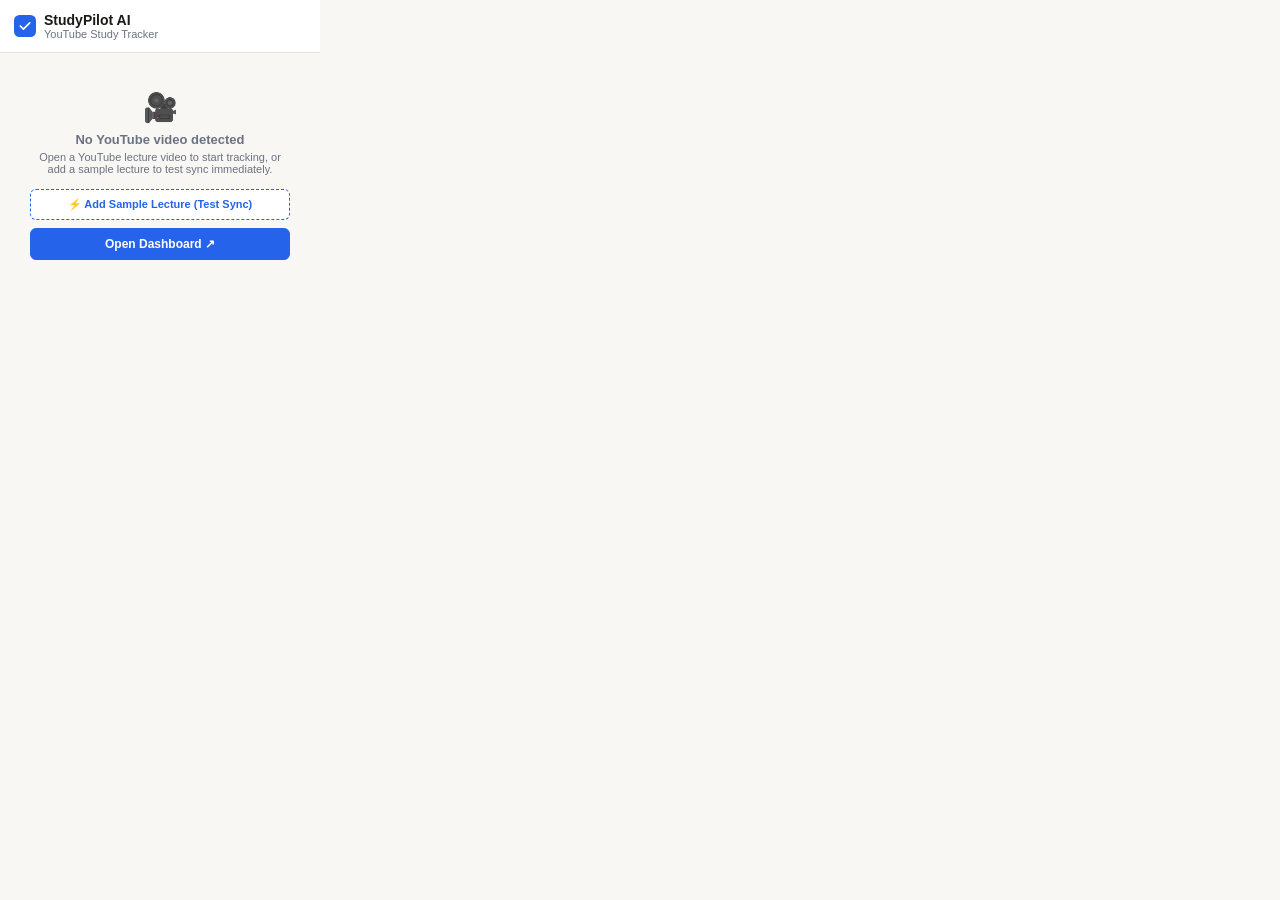
<file: extension/popup.html>
<!DOCTYPE html>
<html lang="en">
<head>
  <meta charset="UTF-8" />
  <meta name="viewport" content="width=device-width, initial-scale=1.0" />
  <title>StudyPilot AI</title>
  <style>
    /* ── Popup Styles ────────────────────────────────── */
    :root {
      --color-bg:       #F8F7F4;
      --color-surface:  #FFFFFF;
      --color-border:   #E5E2DC;
      --color-text:     #1C1917;
      --color-muted:    #6B7280;
      --color-primary:  #2563EB;
      --color-success:  #16A34A;
      --color-warning:  #D97706;
      --radius:         8px;
    }

    .hidden { display: none !important; }

    * { box-sizing: border-box; margin: 0; padding: 0; }

    body {
      font-family: -apple-system, BlinkMacSystemFont, 'Inter', 'Segoe UI', sans-serif;
      font-size: 13px;
      color: var(--color-text);
      background: var(--color-bg);
      width: 320px;
      min-height: 200px;
    }

    /* ── Header ─────────────────────────────────────── */
    .popup-header {
      background: var(--color-surface);
      border-bottom: 1px solid var(--color-border);
      padding: 12px 14px;
      display: flex;
      align-items: center;
      gap: 8px;
    }
    .popup-header svg { flex-shrink: 0; }
    .popup-header-title {
      font-size: 14px;
      font-weight: 700;
      color: var(--color-text);
    }
    .popup-header-subtitle {
      font-size: 11px;
      color: var(--color-muted);
    }

    /* ── Body ────────────────────────────────────────── */
    .popup-body { padding: 14px; }

    /* ── Video Info ──────────────────────────────────── */
    .video-info {
      background: var(--color-surface);
      border: 1px solid var(--color-border);
      border-radius: var(--radius);
      padding: 12px;
      margin-bottom: 12px;
    }
    .video-title {
      font-size: 12px;
      font-weight: 600;
      color: var(--color-text);
      margin-bottom: 4px;
      display: -webkit-box;
      -webkit-line-clamp: 2;
      -webkit-box-orient: vertical;
      overflow: hidden;
    }
    .video-channel {
      font-size: 11px;
      color: var(--color-muted);
      margin-bottom: 8px;
    }
    .progress-bar {
      width: 100%;
      height: 5px;
      background: var(--color-border);
      border-radius: 100px;
      overflow: hidden;
      margin-bottom: 4px;
    }
    .progress-fill {
      height: 100%;
      background: var(--color-primary);
      border-radius: 100px;
      transition: width 0.3s;
    }
    .progress-text {
      font-size: 11px;
      color: var(--color-muted);
      display: flex;
      justify-content: space-between;
    }

    /* ── Stats Row ───────────────────────────────────── */
    .stats-row {
      display: grid;
      grid-template-columns: 1fr 1fr;
      gap: 8px;
      margin-bottom: 12px;
    }
    .stat-box {
      background: var(--color-surface);
      border: 1px solid var(--color-border);
      border-radius: var(--radius);
      padding: 10px;
      text-align: center;
    }
    .stat-box-value {
      font-size: 18px;
      font-weight: 700;
      color: var(--color-text);
      line-height: 1.1;
    }
    .stat-box-label {
      font-size: 10px;
      color: var(--color-muted);
      margin-top: 2px;
    }

    /* ── Action Buttons ──────────────────────────────── */
    .actions {
      display: flex;
      flex-direction: column;
      gap: 6px;
      margin-bottom: 12px;
    }

    .btn {
      display: flex;
      align-items: center;
      justify-content: center;
      gap: 6px;
      padding: 8px 12px;
      border-radius: 6px;
      font-size: 12px;
      font-weight: 600;
      cursor: pointer;
      border: 1.5px solid transparent;
      font-family: inherit;
      transition: background 0.15s;
    }
    .btn-primary  { background: var(--color-primary); color: #fff; border-color: var(--color-primary); }
    .btn-primary:hover { background: #1D4ED8; }
    .btn-ghost    { background: var(--color-surface); color: var(--color-text); border-color: var(--color-border); }
    .btn-ghost:hover { background: #F0EDE8; }
    .btn-success  { background: var(--color-success); color: #fff; border-color: var(--color-success); }
    .btn-row { display: flex; gap: 6px; }
    .btn-row .btn { flex: 1; }

    /* ── Subject Select ──────────────────────────────── */
    .subject-row {
      display: flex;
      align-items: center;
      gap: 6px;
      margin-bottom: 12px;
    }
    .subject-row label { font-size: 11px; color: var(--color-muted); white-space: nowrap; }
    .subject-select {
      flex: 1;
      padding: 6px 8px;
      border: 1.5px solid var(--color-border);
      border-radius: 6px;
      font-size: 11px;
      background: var(--color-surface);
      outline: none;
      font-family: inherit;
    }

    /* ── Sync Status ─────────────────────────────────── */
    .sync-row {
      display: flex;
      align-items: center;
      justify-content: space-between;
      font-size: 11px;
      color: var(--color-muted);
      border-top: 1px solid var(--color-border);
      padding-top: 10px;
    }
    .sync-dot {
      width: 7px;
      height: 7px;
      border-radius: 50%;
      background: var(--color-success);
      display: inline-block;
      margin-right: 5px;
    }
    .sync-dot.syncing { background: var(--color-warning); animation: pulse 1s infinite; }
    @keyframes pulse { 0%,100%{opacity:1} 50%{opacity:0.4} }

    /* ── No Video State ──────────────────────────────── */
    .no-video {
      text-align: center;
      padding: 24px 16px;
      color: var(--color-muted);
    }
    .no-video-icon { font-size: 28px; margin-bottom: 8px; }

    /* ── Badge ───────────────────────────────────────── */
    .badge {
      padding: 1px 6px;
      border-radius: 100px;
      font-size: 10px;
      font-weight: 600;
    }
    .badge-green  { background: #DCFCE7; color: #15803D; }
    .badge-yellow { background: #FEF9C3; color: #A16207; }
  </style>
</head>
<body>

  <!-- Header -->
  <div class="popup-header">
    <svg width="22" height="22" viewBox="0 0 28 28" fill="none">
      <rect width="28" height="28" rx="7" fill="#2563EB"/>
      <path d="M8 14l4 4 8-8" stroke="#fff" stroke-width="2.2" stroke-linecap="round" stroke-linejoin="round"/>
    </svg>
    <div>
      <div class="popup-header-title">StudyPilot AI</div>
      <div class="popup-header-subtitle">YouTube Study Tracker</div>
    </div>
  </div>

  <!-- Body -->
  <div class="popup-body">

    <!-- STATE: No video currently playing -->
    <div id="no-video-state" class="no-video hidden">
      <div class="no-video-icon">🎥</div>
      <div style="font-weight:600; margin-bottom:4px;">No YouTube video detected</div>
      <div style="font-size:11px; margin-bottom:14px;">Open a YouTube lecture video to start tracking, or add a sample lecture to test sync immediately.</div>
      <div style="display:flex; flex-direction:column; gap:8px;">
        <button id="btn-add-test-video" class="btn btn-ghost" style="font-size:11px; border:1.5px dashed var(--color-primary); color:var(--color-primary);">
          ⚡ Add Sample Lecture (Test Sync)
        </button>
        <button id="btn-open-dashboard" class="btn btn-primary" style="font-size:12px;">
          Open Dashboard ↗
        </button>
      </div>
    </div>

    <!-- STATE: Video is playing -->
    <div id="video-state" class="hidden">

      <!-- Video info card -->
      <div class="video-info">
        <div class="video-title" id="popup-video-title">Loading…</div>
        <div class="video-channel" id="popup-channel"></div>
        <div class="progress-bar">
          <div class="progress-fill" id="popup-progress-bar" style="width:0%"></div>
        </div>
        <div class="progress-text">
          <span id="popup-watched-time">0s</span>
          <span id="popup-pct">0% watched</span>
        </div>
      </div>

      <!-- Today's study time -->
      <div class="stats-row">
        <div class="stat-box">
          <div class="stat-box-value" id="popup-today-time">0m</div>
          <div class="stat-box-label">Today's Study</div>
        </div>
        <div class="stat-box">
          <div class="stat-box-value" id="popup-video-complete">
            <span class="badge badge-yellow" id="popup-status-badge">In Progress</span>
          </div>
          <div class="stat-box-label">Video Status</div>
        </div>
      </div>

      <!-- 100% Auto-Detected Subject Folder (Zero manual dropdowns) -->
      <div id="popup-detected-row" style="background:#EEF2FF; border:1px solid #C7D2FE; border-radius:6px; padding:8px 10px; margin-bottom:12px; display:flex; align-items:center; gap:8px;">
        <span style="font-size:14px;">📁</span>
        <div style="flex:1; min-width:0;">
          <div style="font-size:9.5px; font-weight:700; color:#4F46E5; text-transform:uppercase; letter-spacing:0.5px;">Auto-Detected Folder</div>
          <div id="popup-subject-name" style="font-size:11.5px; font-weight:600; color:#1E1B4B; overflow:hidden; text-overflow:ellipsis; white-space:nowrap;">Detecting from video title…</div>
        </div>
      </div>

      <!-- Action buttons -->
      <div class="actions">
        <div class="btn-row">
          <button class="btn btn-primary" id="btn-bookmark">
            🔖 Bookmark
          </button>
          <button class="btn btn-ghost" id="btn-study-toggle">
            ✓ Studying
          </button>
        </div>
        <a href="http://localhost:8000/pages/dashboard.html"
           target="_blank" class="btn btn-ghost" style="text-decoration:none;">
          Open Dashboard ↗
        </a>
      </div>

      <!-- Bookmark category (hidden by default) -->
      <div id="bookmark-cat-row" style="display:none; margin-bottom:12px; background:var(--color-bg); padding:8px; border-radius:6px; border:1px solid var(--color-border);">
        <div id="bm-timestamp-preview" style="font-size:11px; font-weight:600; color:var(--color-primary); margin-bottom:6px;">⏱ At 00:00</div>
        <div style="font-size:10px; color:var(--color-muted); margin-bottom:6px;">Choose bookmark label:</div>
        <div style="display:grid; grid-template-columns:1fr 1fr; gap:4px;">
          <button class="btn btn-ghost btn-bm-cat" data-category="important" style="font-size:10px; padding:4px 6px;">Important</button>
          <button class="btn btn-ghost btn-bm-cat" data-category="revision" style="font-size:10px; padding:4px 6px;">Revision</button>
          <button class="btn btn-ghost btn-bm-cat" data-category="difficult" style="font-size:10px; padding:4px 6px;">Difficult</button>
          <button class="btn btn-ghost btn-bm-cat" data-category="doubt" style="font-size:10px; padding:4px 6px;">Doubt</button>
        </div>
      </div>

      <!-- Sync status -->
      <div class="sync-row">
        <span>
          <span class="sync-dot" id="sync-dot"></span>
          <span id="sync-status">Tracking locally</span>
        </span>
        <button id="btn-sync-now" class="btn btn-ghost" style="padding:3px 8px; font-size:10px;">Sync now</button>
      </div>
    </div>

  </div><!-- end popup-body -->

  <script src="popup.js"></script>
</body>
</html>
</file>
